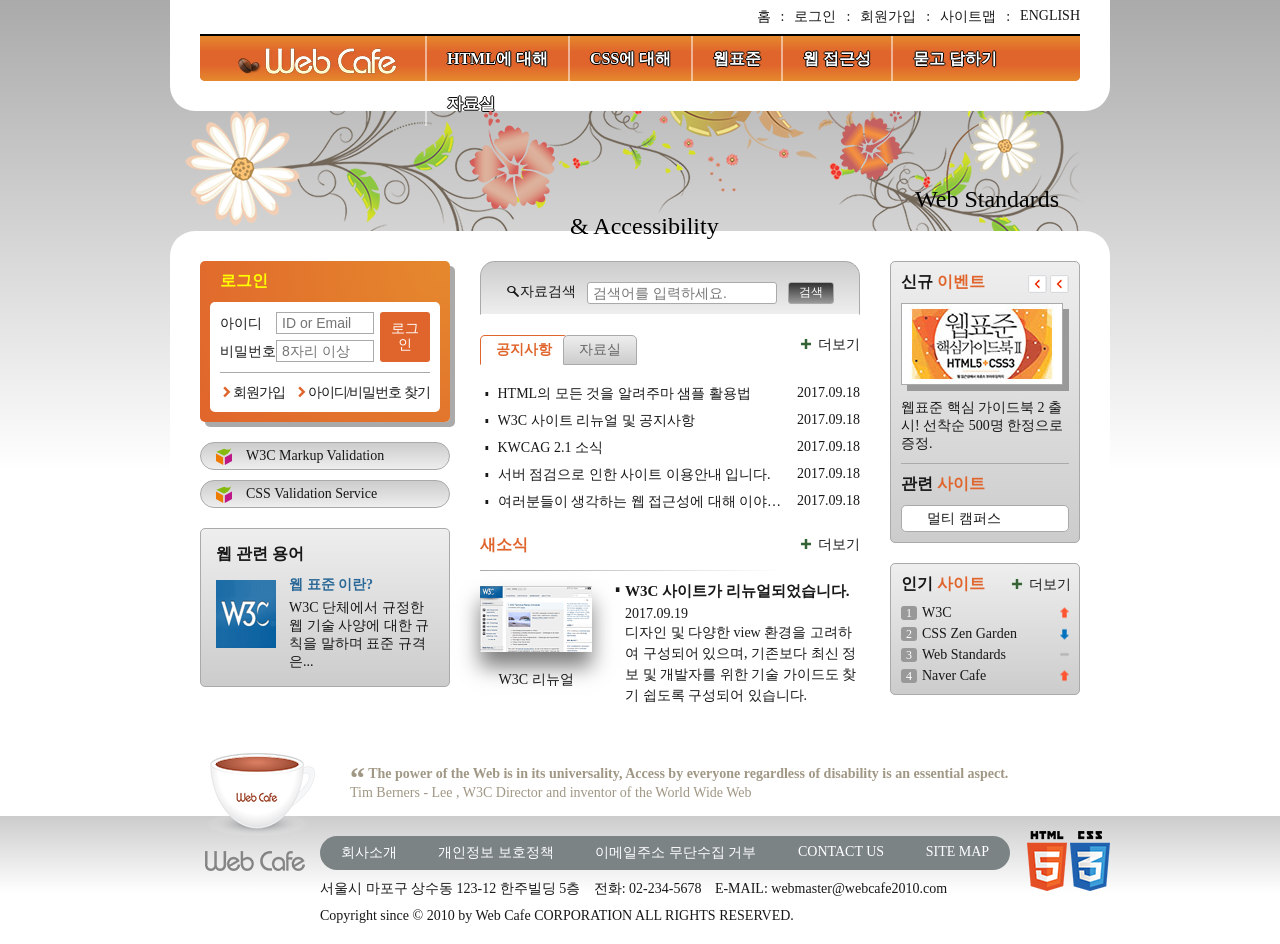
<file: FixedWeb/index.html>
<!DOCTYPE html>
<html lang="ko">

<head>
  <meta charset="UTF-8">
  <meta http-equiv="X-UA-Compatible" content="ie=edge">
  <title>웹카페-HTML5,CSS3,웹표준,웹접근성</title>
  <link rel="shortcut icon" href="images/common/webcafe.ico">
  <link rel="stylesheet" href="css/style.css">
</head>

<body>
  <div class="skip-nav">
    <a href="#main" class="a11y">본문 바로가기</a>
  </div>
  <div class="wrapper">
    <header class="header">
      <h1 class="logo">
        <a href="#">
          <img src="images/logo.png" alt="web cafe">
        </a>
      </h1>
      <ul class="info-menu">
        <li><a href="#">홈</a></li>
        <li><a href="#">로그인</a></li>
        <li><a href="#">회원가입</a></li>
        <li><a href="#">사이트맵</a></li>
        <li><a href="#">english</a></li>
      </ul>
      <nav class="navigation">
        <h2 class="readable-hidden">메인 메뉴</h2>
        <ul class="main-menu">
          <li tabindex="0">
            <span>HTML에 대해</span>
            <ul class="sub-menu about-html">
              <li><a href="#">HTML5 소개</a></li>
              <li><a href="#">레퍼런스 소개</a></li>
              <li><a href="#">활용예제</a></li>
            </ul>
          </li>
          <li tabindex="0">
            <span>CSS에 대해</span>
            <ul class="sub-menu about-css">
              <li><a href="#">CSS 소개</a></li>
              <li><a href="#">CSS2 VS CSS3</a></li>
              <li><a href="#">CSS 애니메이션</a></li>
              <li><a href="#">CSS Freamwork</a></li>
            </ul>
          </li>
          <li tabindex="0">
            <span>웹표준</span>
            <ul class="sub-menu web-standards">
              <li><a href="#">웹표준이란?</a></li>
              <li><a href="#">W3C</a></li>
              <li><a href="#">HTML5의 현재와 미래</a></li>
            </ul>
          </li>
          <li tabindex="0">
            <span>웹 접근성</span>
            <ul class="sub-menu web-accessibility">
              <li><a href="#">웹 접근성의 개요</a></li>
              <li><a href="#">장애 환경의 이해</a></li>
              <li><a href="#">장차법</a></li>
              <li><a href="#">웹 접근성 품질마크</a></li>
            </ul>
          </li>
          <li tabindex="0">
            <span>묻고 답하기</span>
            <ul class="sub-menu qna">
              <li><a href="#">묻고 답하기</a></li>
              <li><a href="#">FAQ</a></li>
              <li><a href="#">1대1 질문</a></li>
              <li><a href="#">웹표준</a></li>
              <li><a href="#">웹접근성</a></li>
            </ul>
          </li>
          <li tabindex="0">
            <span>자료실</span>
            <ul class="sub-menu archive">
              <li><a href="#">공개 자료실</a></li>
              <li><a href="#">이미지 자료실</a></li>
              <li><a href="#">웹 표준 자료실</a></li>
              <li><a href="#">웹 접근성 자료실</a></li>
            </ul>
          </li>
        </ul>
      </nav>
    </header>
    <div class="visual">
      <div class="visual-text">
        Web Standards &amp; Accessibility
      </div>
    </div>
    <main class="main-content" id="main">
      <div class="group group1">
        <div class="login" id="login">
          <h2 class="login-heading">로그인</h2>
          <form action="javascript:alert('회원님 반갑습니다.');" class="login-form">
            <fieldset>
              <legend>회원 로그인 폼</legend>
              <div class="user-email">
                <label for="user-email">아이디</label>
                <input type="email" id="user-email" placeholder="ID or Email" required>
              </div>
              <div class="user-pw">
                <label for="user-pw">비밀번호</label>
                <input type="password" id="user-pw" placeholder="8자리 이상" required>
              </div>
              <button type="submit" class="btn-login">로그인</button>
            </fieldset>
          </form>
          <ul class="member">
            <li><a href="#">회원가입</a></li>
            <li><a href="#">아이디/비밀번호 찾기</a></li>
          </ul>
        </div>
        <div class="validation">
          <h2 class="readable-hidden">유효성 검사 배너 링크</h2>
          <ul class="validation-list">
            <li>
              <a href="https://validator.w3.org/" target="_blank" title="마크업 유효성 검사 사이트로 이동 (새창)">
                W3C Markup Validation
              </a>
            </li>
            <li>
              <a href="https://jigsaw.w3.org/css-validator/" target="_blank" title="CSS 유효성 검사 사이트로 이동 (새창)">
                CSS Validation Service
              </a>
            </li>
          </ul>
        </div>
        <div class="term">
          <h2 class="term-heading">웹 관련 용어</h2>
          <dl class="term-list">
            <dt class="term-list-heading">웹 표준 이란?</dt>
            <dd class="term-list-thumbnail">
              <img src="images/web_standards.gif" alt="W3C 로고">
            </dd>
            <dd class="term-list-brief">
              W3C 단체에서 규정한 웹 기술 사양에 대한 규칙을 말하며 표준 규격은...
            </dd>
          </dl>
        </div>
      </div>
      <div class="group group2">
        <div class="search">
          <h2 class="readable-hidden">검색</h2>
          <form action="javascript:alert('검색이 완료되었습니다.');" class="search-form">
            <fieldset>
              <legend>검색 폼</legend>
              <div class="flex-container">
                <label for="search">자료검색</label>
                <input type="search" id="search" required placeholder="검색어를 입력하세요.">
                <button type="submit" class="btn-search">검색</button>
              </div>
            </fieldset>
          </form>
        </div>
        <div class="board">
          <div class="notice board-active">
            <h2 class="notice-heading tab" tabindex="0">공지사항</h2>
            <ul class="notice-list">
              <li>
                <a href="#">HTML의 모든 것을 알려주마 샘플 활용법</a>
                <time datetime="2017-09-18T11:21:30">2017.09.18</time>
              </li>
              <li>
                <a href="#">W3C 사이트 리뉴얼 및 공지사항</a>
                <time datetime="2017-09-18T11:21:30">2017.09.18</time>
              </li>
              <li>
                <a href="#">KWCAG 2.1 소식</a>
                <time datetime="2017-09-18T11:21:30">2017.09.18</time>
              </li>
              <li>
                <a href="#">서버 점검으로 인한 사이트 이용안내 입니다.</a>
                <time datetime="2017-09-18T11:21:30">2017.09.18</time>
              </li>
              <li>
                <a href="#">여러분들이 생각하는 웹 접근성에 대해 이야기를 나누어 봅시다.</a>
                <time datetime="2017-09-18T11:21:30">2017.09.18</time>
              </li>
            </ul>
            <a href="#" class="notice-more icon-more" title="공지사항" target="_blank">더보기</a>
          </div>
          <div class="pds">
            <h2 class="pds-heading tab" tabindex="0">자료실</h2>
            <ul class="pds-list">
              <li>
                <a href="#">디자인 사이트 링크 모음</a>
                <time datetime="2017-09-18T11:21:30">2017.09.18</time>
              </li>
              <li>
                <a href="#">웹 접근성 관련 자료 모음</a>
                <time datetime="2017-09-18T11:21:30">2017.09.18</time>
              </li>
              <li>
                <a href="#">예제 샘플 응용해보기</a>
                <time datetime="2017-09-18T11:21:30">2017.09.18</time>
              </li>
              <li>
                <a href="#">웹 접근성 향상을위한 국가 표준 기술 가이드라인</a>
                <time datetime="2017-09-18T11:21:30">2017.09.18</time>
              </li>
              <li>
                <a href="#">로얄티 프리 이미지 자료</a>
                <time datetime="2017-09-18T11:21:30">2017.09.18</time>
              </li>
            </ul>
            <a href="#" class="pds-more icon-more" title="자료실" target="_blank">더보기</a>
          </div>
        </div>
        <div class="news">
          <h2 class="news-heading">새소식</h2>
          <a href="#">
            <article class="news-item">
              <h3 class="news-item-heading">W3C 사이트가 리뉴얼되었습니다.</h3>
              <time class="news-item-date" datetime="2017-09-19">2017.09.19</time>
              <p class="news-item-brief">
                디자인 및 다양한 view 환경을 고려하여 구성되어 있으며, 기존보다 최신 정보 및 개발자를 위한 기술 가이드도 찾기 쉽도록 구성되어 있습니다.
              </p>
              <figure class="news-item-thumbnail">
                <img src="images/news.gif" alt="HTML5를 발표하면서 새롭게 리뉴얼 된 W3C 공식 웹사이트">
                <figcaption>W3C 리뉴얼</figcaption>
              </figure>
            </article>
          </a>
          <a href="#" class="news-more icon-more" title="새소식" target="_blank">더보기</a>
        </div>
      </div>
      <div class="group group3">
        <div class="event-related gradient-box">
          <div class="event">
            <h2 class="event-heading">신규 <span>이벤트</span></h2>
            <div id="event-detail">
              <p class="event-thumbnail">
                <img src="images/free_gift.gif" alt="이벤트 경품 : 도서 웹표준 핵심 가이드북 2 HTML5+CSS3">
              </p>
              <p class="event-brief">
                <em>웹표준 핵심 가이드북 2 출시!</em> 선착순 500명 한정으로 증정.
              </p>
            </div>
            <div class="btn-event">
              <button class="btn-event-prev" type="button">
                이전 이벤트 보기
              </button>
              <button class="btn-event-next" type="button">
                다음 이벤트 보기
              </button>
            </div>
          </div>
          <div class="related">
            <h2 class="related-heading">관련 <span>사이트</span></h2>
            <ul class="related-list" tabindex="0">
              <li><a href="#" target="_blank">멀티 캠퍼스</a></li>
              <li><a href="#" target="_blank">W3C</a></li>
              <li><a href="#" target="_blank">패스트 캠퍼스</a></li>
              <li><a href="#" target="_blank">KPC</a></li>
              <li><a href="#" target="_blank">네이버 카페</a></li>
            </ul>
          </div>
        </div>
        <div class="favorite gradient-box">
          <h2 class="favorite-heading">인기 <span>사이트</span></h2>
          <ol class="favorite-list">
            <li class="no1">W3C <em class="up">상승</em></li>
            <li class="no2">CSS Zen Garden <em class="down">하락</em></li>
            <li class="no3">Web Standards <em class="stop">멈춤</em></li>
            <li class="no4">Naver Cafe <em class="up">상승</em></li>
          </ol>
          <a href="#" class="favorite-more icon-more" title="인기 사이트" target="_blank">더보기</a>
        </div>
      </div>
    </main>
    <article class="slogan">
      <h2 class="slogan-heading" title="웹카페에서 웹표준을">슬로건</h2>
      <p class="slogan-content">
        <q cite="http://w3.org/WAI/">
          The power of the Web is in its universality, 
          Access by everyone regardless of 
          disability is an essential aspect.
        </q> Tim Berners - Lee , W3C Director and inventor of the World Wide Web
      </p>
      <footer class="readable-hidden">
        출처 : WAI - http://w3.org/WAI
      </footer>
    </article>
    <div class="footer-bg">
      <footer class="footer">
        <a href="#" class="footer-logo">
          <img src="images/footer_logo.png" alt="web cafe">
        </a>
        <ul class="guide">
          <li><a href="#">회사소개</a></li>
          <li><a href="#">개인정보 보호정책</a></li>
          <li><a href="#">이메일주소 무단수집 거부</a></li>
          <li><a href="#">contact us</a></li>
          <li><a href="#">site map</a></li>
        </ul>
        <address class="address">
           <span>서울시 마포구 상수동 123-12 한주빌딩 5층</span>
           <span>전화: 02-234-5678</span>
           <span>E-MAIL: webmaster@webcafe2010.com</span>
        </address>
        <div class="copyright">
          Copyright since &copy; 2010 by Web Cafe CORPORATION ALL RIGHTS RESERVED.
        </div>
        <div class="tech-logo">
          <img src="images/html5_logo.png" alt="최신 웹표준 기술인 HTML5를 적용하였습니다.">
          <img src="images/css3_logo.png" alt="최신 웹표준 기술인 CSS3를 활용하였습니다.">
        </div>
      </footer>
    </div>
  </div>
  <script src="js/jquery.min.js"></script>
  <script src="js/menu-tab.js"></script>
</body>

</html>
</file>
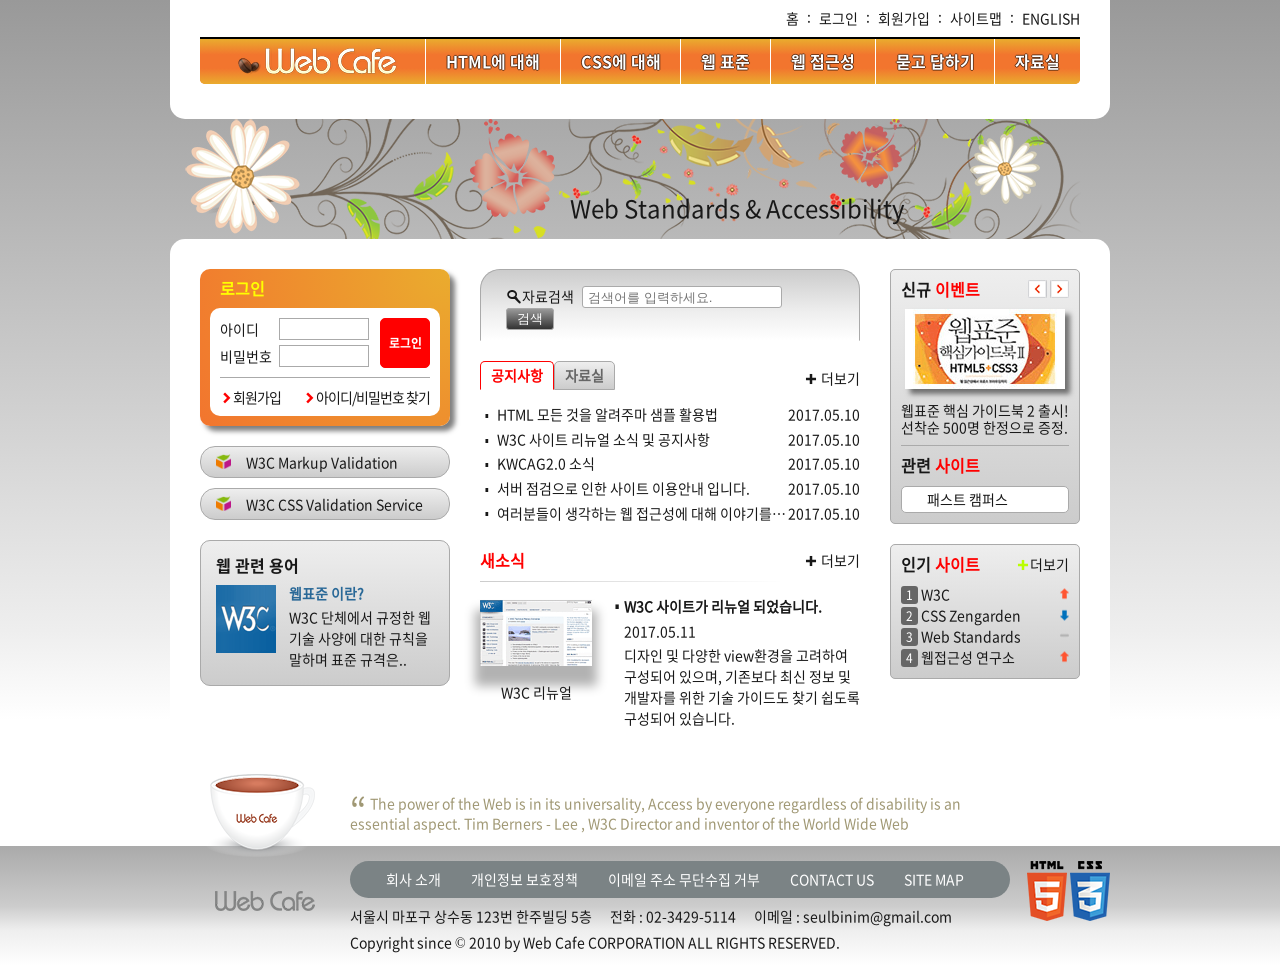
<file: HTML5CSS3/project/index.html>
<!DOCTYPE html>
<html lang="ko">
<head>
    <meta charset="UTF-8">
    <!-- HTML 4.01, XHTML1.0 에서 사용하던 방식
        <meta http-equiv="content-type" content="text/html;charset=utf-8">
    -->
    <meta name="viewport" content="width=device-width, initial-scale=1.0">
    <meta http-equiv="X-UA-Compatible" content="ie=edge">
    <title>웹카페 - HTML5, CSS3, Sass, RWD</title>
    <link rel="stylesheet" type="text/css" href="css/style.css">
    <link rel="shortcut icon" href="images/common/webcafe.ico">
</head>
<body>
    <div class="skip-nav">
        <a href="#content" class="a11y">본문 바로가기 링크</a>
    </div>
    <div class="wrapper">
        <header class="header">
            <h1 class="logo">
                <a href="index.html">
                    <img src="images/logo.png" alt="Web cafe">
                </a>
            </h1>
            <ul class="info-menu">
                <li><a href="#">홈</a></li>
                <li><a href="#">로그인</a></li>
                <li><a href="#">회원가입</a></li>
                <li><a href="#">사이트맵</a></li>
                <li><a href="#">english</a></li>
            </ul>
            <nav class="navigation">
                <h2 class="a11y-hidden">메인 메뉴</h2>
                <ul class="main-menu">
                    <li>
                        <a href="#"><span>HTML에 대해</span></a>
                        <ul class="about-html">
                            <li>
                                <a href="#">HTML5 소개</a>
                            </li>
                            <li>
                                <a href="#">레퍼런스 소개</a>
                            </li>
                            <li>
                                <a href="#">활용예제</a>
                            </li>
                        </ul>
                    </li>
                    <li>
                        <a href="#">CSS에 대해</a>
                        <ul class="about-css">
                            <li>
                                <a href="#">CSS 소개</a>
                            </li>
                            <li>
                                <a href="#">CSS2 VS CSS3</a>
                            </li>
                            <li>
                                <a href="#">CSS 애니메이션</a>
                            </li>
                            <li>
                                <a href="#">CSS Framework</a>
                            </li>
                        </ul>
                    </li>
                    <li>
                        <a href="#">웹 표준</a>
                        <ul class="web-standard">
                            <li>
                                <a href="#">웹 표준이란?</a>
                            </li>
                            <li>
                                <a href="#">W3C</a>
                            </li>
                            <li>
                                <a href="#">HTML5의 현재와 미래</a>
                            </li>
                        </ul>
                    </li>
                    <li>
                        <a href="#">웹 접근성</a>
                        <ul class="web-accessibility">
                            <li>
                                <a href="#">웹 접근성의 개요</a>
                            </li>
                            <li>
                                <a href="#">장애 환경의 이해</a>
                            </li>
                            <li>
                                <a href="#">장차법</a>
                            </li>
                            <li>
                                <a href="#">웹 접근성 품질마크</a>
                            </li>
                        </ul>
                    </li>
                    <li>
                        <a href="#">묻고 답하기</a>
                        <ul class="qna">
                            <li>
                                <a href="#">묻고 답하기</a>
                            </li>
                            <li>
                                <a href="#">FAQ</a>
                            </li>
                            <li>
                                <a href="#">1대1 질문</a>
                            </li>
                            <li>
                                <a href="#">웹표준</a>
                            </li>
                            <li>
                                <a href="#">웹접근성</a>
                            </li>
                        </ul>
                    </li>
                    <li>
                        <a href="#">자료실</a>
                        <ul class="archive">
                            <li>
                                <a href="#">공개 자료실</a>
                            </li>
                            <li>
                                <a href="#">이미지 자료실</a>
                            </li>
                            <li>
                                <a href="#">웹 표준 자료실</a>
                            </li>
                            <li>
                                <a href="#">웹 접근성 자료실</a>
                            </li>
                        </ul>
                    </li>
                </ul>
            </nav>
        </header>
        <div class="visual">
            <div class="visual-text">
                Web Standards &amp; Accessibility
            </div>
        </div>
        <main class="main-content" id="content">
            <div class="group group1">
                <div class="login">
                    <h2 class="login-heading">로그인</h2>
                    <form action="javascript:alert('회원님 반갑습니다.')" class="login-form">
                        <fieldset>
                            <legend>로그인 폼</legend>
                            <div class="user-email">
                                <label for="user-email">아이디</label>
                                <input type="email" id="user-email" required>
                            </div>
                            <div class="user-pw">
                                <label for="user-pw">비밀번호</label>
                                <input type="password" id="user-pw" required>
                            </div>
                            <button type="submit" class="btn-login">로그인</button>
                        </fieldset>
                    </form>
                    <ul class="member-info">
                        <li><a href="#">회원가입</a></li>
                        <li><a href="#">아이디/비밀번호 찾기</a></li>
                    </ul>
                </div>
                <div class="validation">
                    <h2 class="a11y-hidden">유효성검사 배너링크</h2>
                    <ul class="validation-list">
                        <li>
                            <a 
                            href="https://validator.w3.org/"
                            target="_blank"
                            title="마크업 유효성 검사 사이트로 이동(새창)">
                             W3C Markup Validation
                             </a>
                        </li>
                        <li>
                            <a 
                            href="https://jigsaw.w3.org/css-validator/"
                            target="_blank"
                            title="CSS 유효성 검사 사이트로 이동(새창)">
                             W3C CSS Validation Service
                             </a>
                        </li>
                    </ul>
                </div>
                <div class="term">
                    <h2 class="term-heading">웹 관련 용어</h2>
                    <dl class="term-list">
                        <dt>웹표준 이란?</dt>
                        <dd>
                            <img src="images/web_standards.gif" alt="W3C 로고">
                        </dd>
                        <dd>
                            W3C 단체에서 규정한 웹 기술 사양에 대한 규칙을 말하며 표준 규격은..
                        </dd>
                    </dl>
                </div>
            </div>
            <div class="group group2">
                <div class="search">
                    <h2 class="a11y-hidden">검색</h2>
                    <form action="javascript:alert('검색이 완료되었습니다.');" class="search-form">
                        <fieldset>
                            <legend>검색 폼</legend>
                            <label for="search-keyword">자료검색</label>
                            <input type="search" id="search-keyword" required placeholder="검색어를 입력하세요.">
                            <button class="btn-search">검색</button>
                        </fieldset>
                    </form>
                </div>
                <div class="board">
                    <div class="notice board-active">
                        <h2 class="notice-heading">
                            <a href="#" class="tab">공지사항</a>
                        </h2>
                        <ul class="notice-list">
                            <li>
                                <a href="#" class="board-subject">HTML 모든 것을 알려주마 샘플 활용법</a>
                                <time class="board-date" datetime="2017-05-10">2017.05.10</time>
                            </li>
                            <li>
                                <a href="#" class="board-subject"> W3C 사이트 리뉴얼 소식 및 공지사항</a>
                                <time class="board-date" datetime="2017-05-10">2017.05.10</time>
                            </li>
                            <li>
                                <a href="#" class="board-subject">KWCAG2.0 소식</a>
                                <time class="board-date" datetime="2017-05-10">2017.05.10</time>
                            </li>
                            <li>
                                <a href="#" class="board-subject">서버 점검으로 인한 사이트 이용안내 입니다.</a>
                                <time class="board-date" datetime="2017-05-10">2017.05.10</time>
                            </li>
                            <li>
                                <a href="#" class="board-subject">여러분들이 생각하는 웹 접근성에 대해 이야기를 나누어 봅시다.</a>
                                <time class="board-date" datetime="2017-05-10">2017.05.10</time>
                            </li>
                        </ul>
                        <a href="#" class="notice-more" title="공지사항" target="_blank">더보기</a>
                    </div>
                    <div class="pds">
                        <h2 class="pds-heading">
                            <a href="#" class="tab">자료실</a>
                        </h2>
                        <ul class="pds-list">
                            <li>
                                <a href="#" class="board-subject">디자인 사이트 링크 모음</a>
                                <time class="board-date" datetime="2017-05-11">2017.05.11</time>
                            </li>
                            <li>
                                <a href="#" class="board-subject">웹 접근성 관련 자료 모음</a>
                                <time class="board-date" datetime="2017-05-11">2017.05.11</time>
                            </li>
                            <li>
                                <a href="#" class="board-subject">예제 샘플 응용해 보기</a>
                                <time class="board-date" datetime="2017-05-11">2017.05.11</time>
                            </li>
                            <li>
                                <a href="#" class="board-subject">웹 접근성 향상을 위한 국가표준 기술 가이드 라인</a>
                                <time class="board-date" datetime="2017-05-11">2017.05.11</time>
                            </li>
                            <li>
                                <a href="#" class="board-subject">로얄티 프리 이미지 자료</a>
                                <time class="board-date" datetime="2017-05-11">2017.05.11</time>
                            </li>
                            <li>
                                <a href="#" class="board-subject">웹 접근성 향상을 위한 국가표준 기술 가이드 라인</a>
                                <time class="board-date" datetime="2017-05-11">2017.05.11</time>
                            </li>
                            <li>
                                <a href="#" class="board-subject">로얄티 프리 이미지 자료</a>
                                <time class="board-date" datetime="2017-05-11">2017.05.11</time>
                            </li>
                        </ul>
                        <a href="#" class="pds-more" title="자료실" target="_blank">더보기</a>
                    </div>
                </div>
                <div class="news">
                    <h2 class="news-heading">새소식</h2>
                    <a href="#" class="news-article">
                        <article class="news-item">
                            <h3 class="news-item-heading">W3C 사이트가 리뉴얼 되었습니다.</h3>
                            <time class="news-item-date" datetime="2017-05-11T14:33:25">2017.05.11</time>
                            <p class="news-item-brief">
                                디자인 및 다양한 view환경을 고려하여 구성되어 있으며, 
                                기존보다 최신 정보 및 개발자를 위한 기술 가이드도 
                                찾기 쉽도록 구성되어 있습니다. 
                            </p>
                            <figure>
                                <img src="images/news.gif" alt="W3C가 HTML5를 발표하면서 새롭게 홈페이지를 리뉴얼 했습니다.">
                                <figcaption>W3C 리뉴얼</figcaption>
                            </figure>
                        </article>
                    </a>
                    <a href="#" class="news-more" target="_blank" title="새소식">더보기</a>
                </div>
            </div>
            <div class="group group3">
                <div class="event-related">
                    <div class="event">
                        <h2 class="event-heading">신규 <span>이벤트</span></h2>
                        <div id="event-detail">
                            <p class="event-thumbnail"><img src="images/free_gift.gif" alt="이벤트 경품 : 웹표준 핵심 가이드북 2"></p>
                            <p class="event-brief">
                                <em>웹표준 핵심 가이드북 2 출시!</em> 선착순 500명 한정으로 증정.
                            </p>
                        </div>
                        <div class="btn-event-group">
                            <button type="button" class="btn-event-prev">이전 이벤트 보기</button>
                            <button type="button" class="btn-event-next">다음 이벤트 보기</button>
                        </div>
                    </div>
                    <div class="related">
                         <h2 class="related-heading">관련 <span>사이트</span></h2>
                         <ul class="related-list" tabindex="0">
                             <li><a href="#">패스트 캠퍼스</a></li>
                             <li><a href="#">웹접근성 연구소</a></li>
                             <li><a href="#">CSS ZenGarden</a></li>
                             <li><a href="#">W3C</a></li>
                             <li><a href="#">Web Standards</a></li>
                         </ul>
                    </div>

                </div>
                <div class="favorite">
                    <h2 class="favorite-heading">
                        인기 <span>사이트</span>
                    </h2>
                    <ol class="favorite-list">
                        <li>W3C <em class="up">상승</em></li>
                        <li>CSS Zengarden <em class="down">하락</em></li>
                        <li>Web Standards <em class="stop">멈춤</em></li>
                        <li>웹접근성 연구소 <em class="up">상승</em></li>
                    </ol>
                    <a href="#" class="favorite-more" target="_blank" title="인기 사이트">더보기</a>
                </div>
            </div>
        </main>
        <article class="slogan">
            <h2 class="slogan-heading" title="Web Cafe 슬로건">
                웹카페에서 웹표준을
            </h2>
            <p class="slogan-content">
                <q cite="http://w3.org/WAI/">
                The power of the Web is in its universality, Access by everyone regardless of disability is an essential aspect. 
                </q>
                <span>
                    Tim Berners - Lee , W3C Director and inventor of the World Wide Web
                </span>
            </p>
            <footer class="a11y-hidden">
                출처 : http://w3.org/WAI/ - World Wide Web
            </footer>
        </article>
        <div class="footer-bg">
            <footer class="footer">
                 <a href="#" class="footer-logo">
                    <img src="images/footer_logo.png" alt="Web Cafe">
                 </a>
                 <ul class="guide" aria-label="사이트 이용안내">
                    <li><a href="#">회사 소개</a></li>
                    <li><a href="#">개인정보 보호정책</a></li>
                    <li><a href="#">이메일 주소 무단수집 거부</a></li>
                    <li><a href="#">contact us</a></li>
                    <li><a href="#">site map</a></li>
                 </ul>
                 <address class="address">
                     <span>서울시 마포구 상수동 123번 한주빌딩 5층</span>
                     <span>전화 : 02-3429-5114</span>
                     <span>이메일 : <a href="mailto:seulbinim@gmail.com">seulbinim@gmail.com</a></span>
                 </address>
                 <div class="copyright">
                     Copyright since &copy; 2010 by Web Cafe CORPORATION ALL RIGHTS RESERVED. 
                 </div>
                 <div class="tech-logo">
                     <img src="images/html5_logo.png" alt="이 사이트는 HTML5 기술을 적용하였습니다.">
                     <img src="images/css3_logo.png" alt="이 사이트는 CSS3를 활용하여 디자인 하였습니다.">
                 </div>
            </footer>
        </div>        
    </div>
    <script src="https://code.jquery.com/jquery-3.2.1.min.js" integrity="sha256-hwg4gsxgFZhOsEEamdOYGBf13FyQuiTwlAQgxVSNgt4=" crossorigin="anonymous"></script>
    <script>
        $(function(){
            $(".tab").click(function(e){
                e.preventDefault();
                $(this).parent().parent().addClass("board-active")
                .siblings().removeClass("board-active");
            });
        });
    </script>
</body>
</html>
</file>
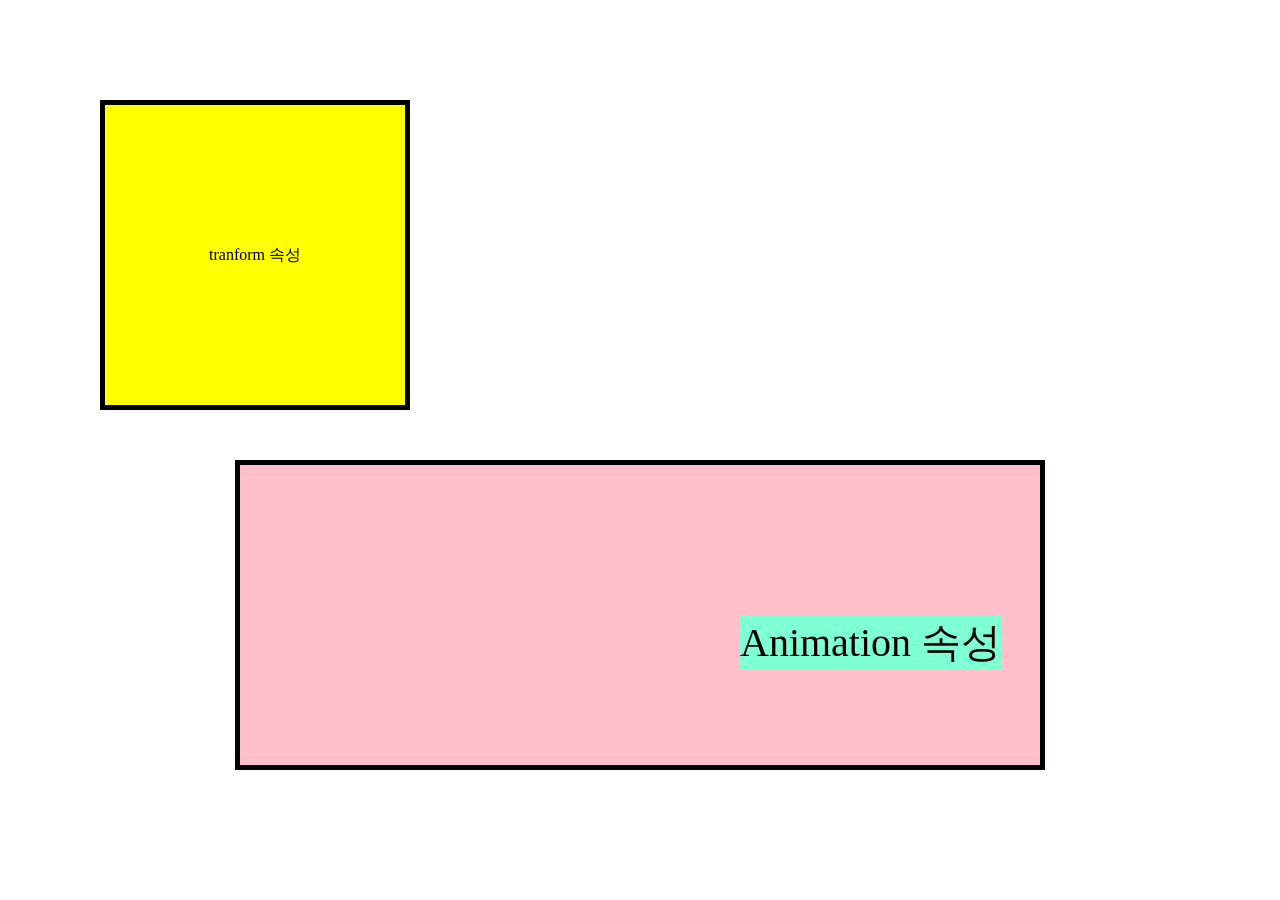
<file: ResponsiveWeb/animation.html>
<!DOCTYPE html>
<html lang="ko">

<head>
    <meta charset="UTF-8">
    <meta name="viewport" content="width=device-width, initial-scale=1.0">
    <meta http-equiv="X-UA-Compatible" content="ie=edge">
    <title>애니메이션 관련 속성</title>
    <link rel="stylesheet" type="text/css" href="css/animation.css">
</head>

<body>
    <div class="box">
        tranform 속성
    </div>
    <div class="text">
        <div class="inner">
            Animation 속성
        </div>
    </div>
</body>

</html>
</file>
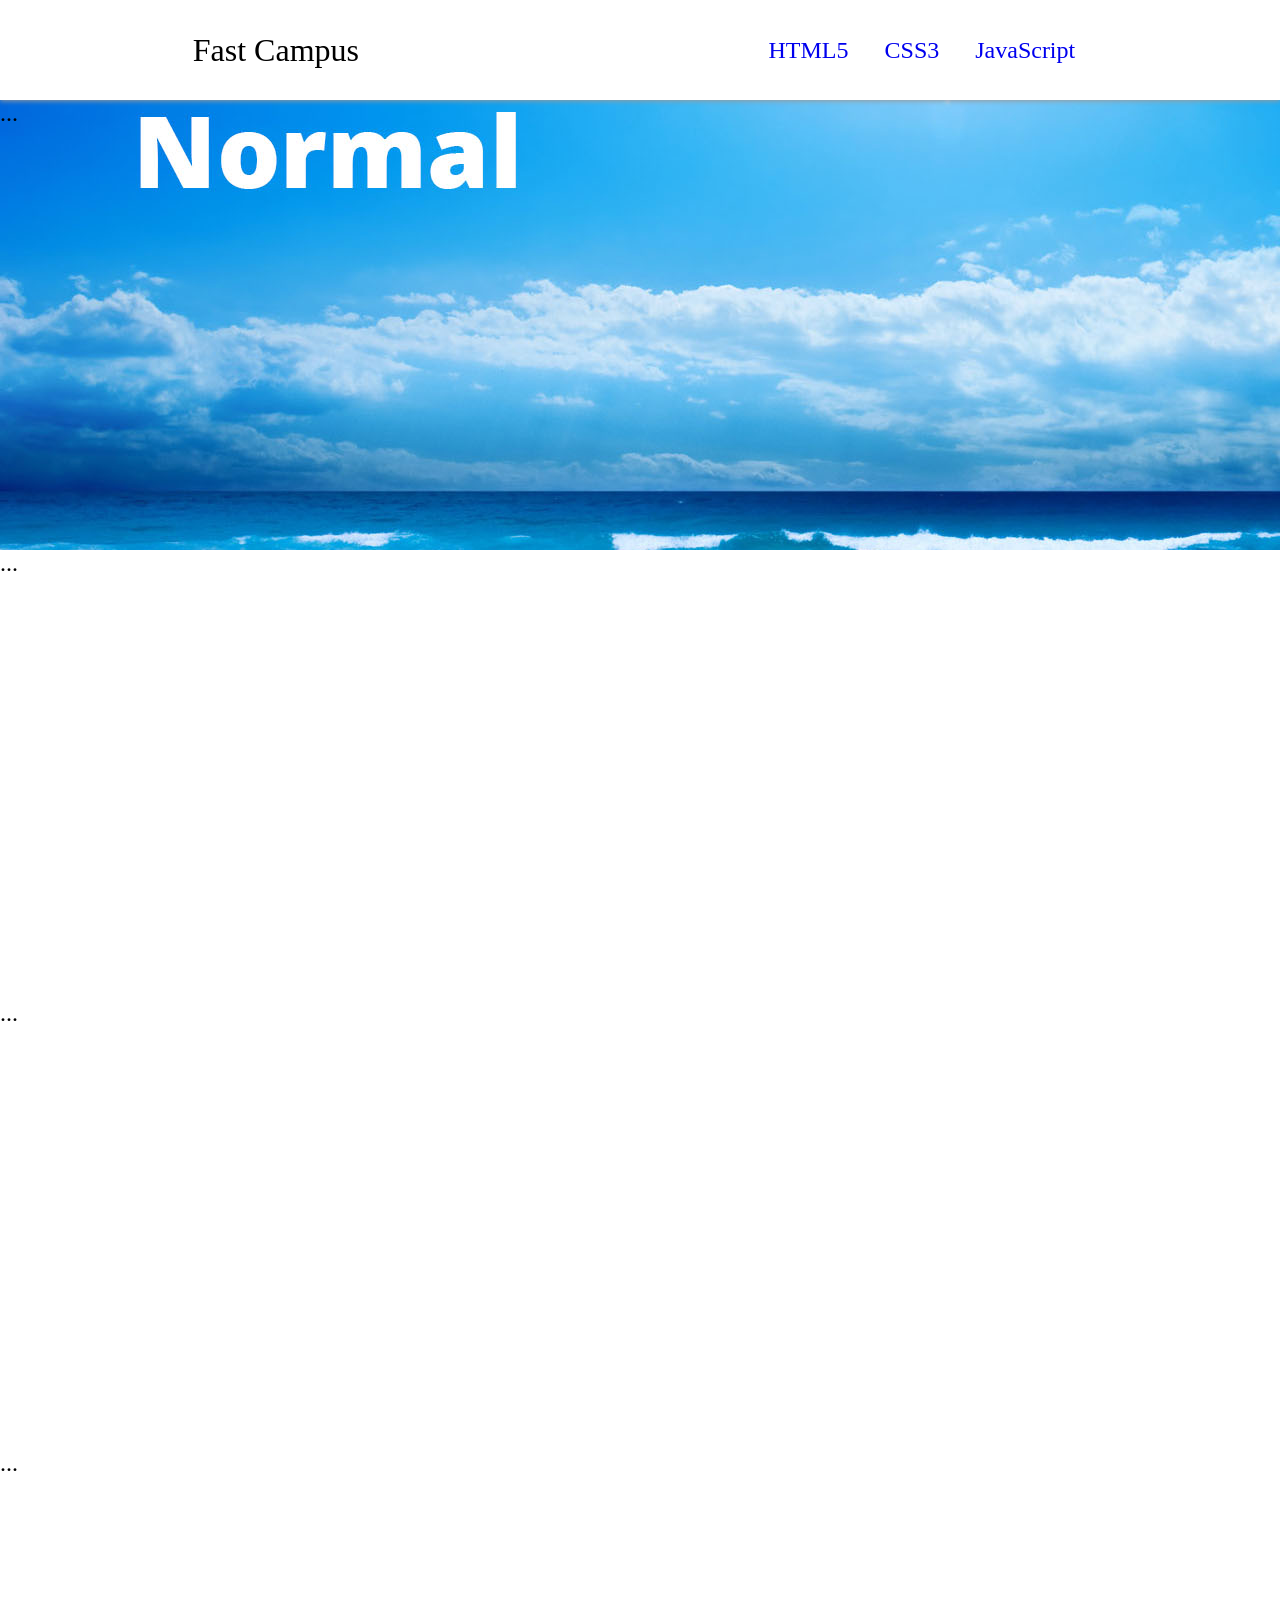
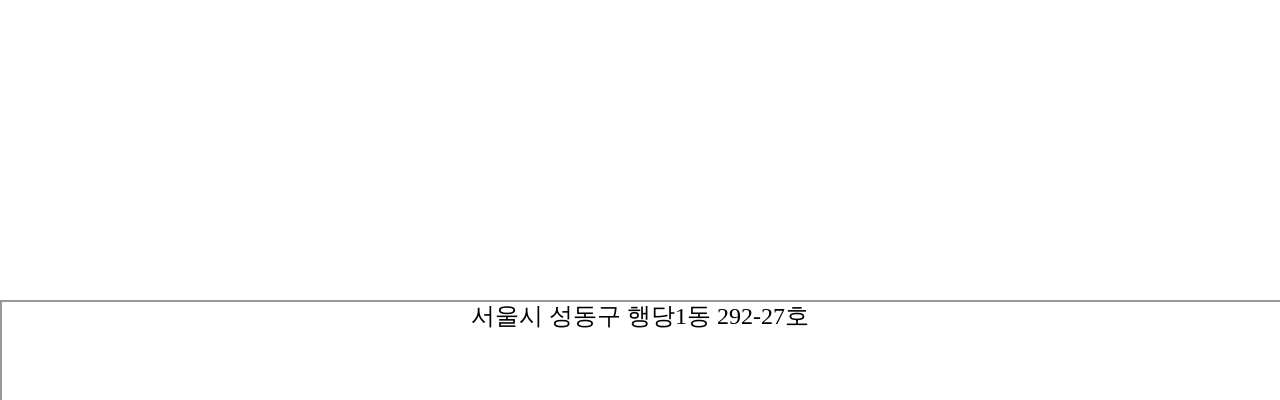
<file: ResponsiveWeb/background.html>
<!DOCTYPE html>
<html lang="ko">

<head>
    <meta charset="UTF-8">
    <meta name="viewport" content="width=device-width, initial-scale=1.0">
    <meta http-equiv="X-UA-Compatible" content="ie=edge">
    <title>배경 관련 속성</title>
    <link rel="stylesheet" type="text/css" href="css/background.css">
</head>

<body>
    <header class="header">
        <h1 class="brand">Fast Campus</h1>
        <nav class="navigation" aria-label="메인 메뉴">
            <ul class="menu">
                <li>
                    <a href="#">HTML5</a>
                </li>
                <li>
                    <a href="#">CSS3</a>
                </li>
                <li>
                    <a href="#">JavaScript</a>
                </li>
            </ul>
        </nav>
    </header>
    <section class="normal">...</section>
    <section class="small">...</section>
    <section class="medium">...</section>
    <section class="large">...</section>
    <footer class="footer">
        <address>
            서울시 성동구 행당1동 292-27호
        </address>
    </footer>
</body>

</html>
</file>
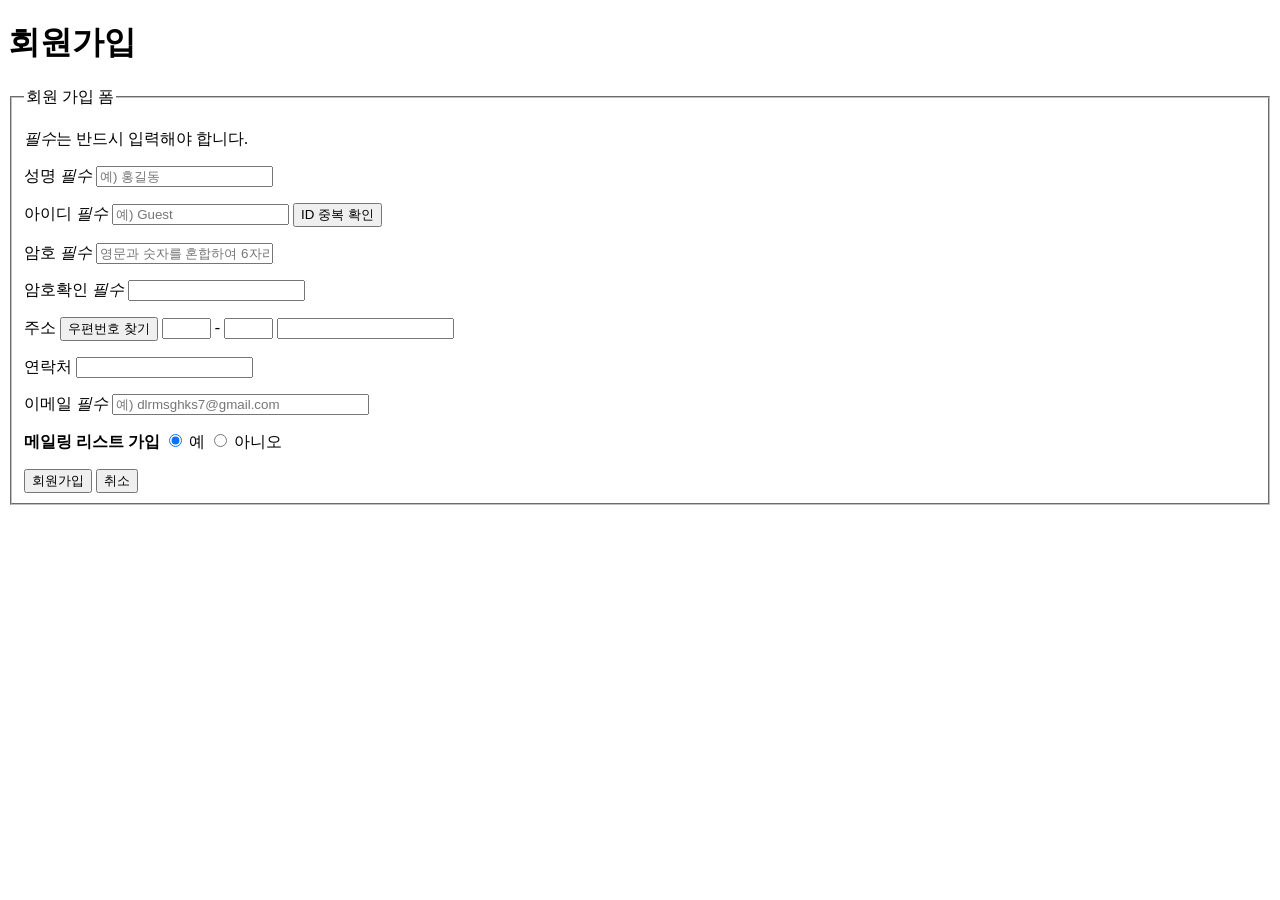
<file: ResponsiveWeb/form.html>
<!DOCTYPE html>
<html lang="ko">

<head>
    <meta charset="UTF-8">
    <meta name="viewport" content="width=device-width, initial-scale=1.0">
    <meta http-equiv="X-UA-Compatible" content="ie=edge">
    <title>회원가입 - 웹카페</title>
    <style>
    </style>
</head>

<body>
    <h1 class="join-heading">회원가입</h1>
    <form action="https://formspree.io/dlrmsghks7@gmail.com" class="join-form" id="join-form" name="join-form" method="POST">
        <fieldset>
            <legend>회원 가입 폼</legend>
            <p class="join-message">
                <em>필수</em>는 반드시 입력해야 합니다.
            </p>
            <p class="user-name">
                <label for="user-name">성명
                    <em>필수</em>
                </label>
                <input type="text" id="user-name" required placeholder="예) 홍길동">
            </p>
            <p class="user-id">
                <label for="user-id">아이디
                    <em>필수</em>
                </label>
                <input type="text" id="user-id" required placeholder="예) Guest">
                <button type="button" class="id-check">ID 중복 확인</button>
            </p>
            <p class="user-pw">
                <label for="user-pw">암호
                    <em>필수</em>
                </label>
                <input type="password" id="user-pw" required placeholder="영문과 숫자를 혼합하여 6자리 이상">
            </p>
            <p class="user-re-pw">
                <label for="user-re-pw">암호확인
                    <em>필수</em>
                </label>
                <input type="password" id="user-re-pw" required>
            </p>
            <p class="user-address">
                <label for="">주소</label>
                <button class="find-address" type="button">우편번호 찾기</button>
                <input type="tel" maxlength="3" size="4" id="user-zipcode1" title="우편번호 앞 3자리"> -
                <input type="tel" maxlength="3" size="4" id="user-zipcode1" title="우편번호 뒤 3자리">
                <input type="text" id="user-address" title="상세주소">
            </p>
            <p class="user-tel">
                <label for="user-tel">연락처</label>
                <input type="tel" id="user-tel">
            </p>
            <p class="user-email">
                <label for="user-email">이메일
                    <em>필수</em>
                </label>
                <input type="email" name="email" id="user-email" size="30" required placeholder="예) dlrmsghks7@gmail.com">
            </p>
            <p class="user-mailing-list">
                <strong>메일링 리스트 가입</strong>
                <input type="radio" name="mailing" value="yes" id="mailing-yes" title="메일링 리스트에 가입여부" checked>
                <label for="mailing-yes">예</label>
                <input type="radio" name="mailing" value="no" id="mailing-no" title="메일링 리스트에 가입여부">
                <label for="mailing-no">아니오</label>
            </p>
            <div class="btn-container">
                <button class="join" type="submit">회원가입</button>
                <button class="reset" type="reset">취소</button>
            </div>
            <!-- <strong aria-label="필수">★</strong>표는 반드시 입력하여야 하는 항목입니다.
        <p>
            <label for="name">성명</label>
            <strong aria-label="필수">★</strong>
            <input type="text" name="name" required placeholder="홍길동" aria-label="성명">
        </p>
        <p>
            <label for="id">아이디</label>
            <strong aria-label="필수">★</strong>
            <input type="text" required placeholder="Guest" aria-label="아이디">
            <input type="submit" name="id" value="ID중복확인" id="idcheck">
        </p>
        <p>
            <label for="password">암호</label>
            <strong aria-label="필수">★</strong>
            <input type="password" name="password" required placeholder="영문/숫자 4~8 이내" aria-label="비밀번호">
        </p>
        <p>
            <label for="passwordcheck">암호 확인</label>
            <strong aria-label="필수">★</strong>
            <input type="password" name="passwordcheck" aria-label="passwordcheck">
        </p>
        <p>
            <label for="address">주소</label>
            <input type="text" min="100" max="999" aria-label="우편번호주소 앞 세자리">
            <text>-</text>
            <input type="text" min="100" max="999" aria-label="우편번호주소 뒤 세자리">
            <input type="submit" value="우편번호 찾기" aria-label="우편번호 찾기">
            <br/>
            <input type="text" name="address" required placeholder="입력 예) 서울시 마포구 상수동 123-12 한주빌딩 5층" aria-label="주소">
        </p>
        <p>
            <label for="phonenumber">연락처</label>
            <input type="text" required placeholder="입력 예) 01020763948" aria-label="연락처">
        </p>
        <p>
            <label for="email">이메일</label>
            <strong aria-label="필수">★</strong>
            <input type="email" required placeholder="dlrmsghks7@gmail.com" aria-label="이메일">
        </p>
        <p>
            <label for="mailinglist">메일링 리스트 가입</label>
            <text>메일링리스트에 가입하시면 WebCafe의 뉴스레터를 받아보실 수 있습니다.</text>
            <br/>
            <input type="radio" value="yes">
            <label for="mailinglist">예</label>
            <input type="radio" value="no">
            <label for="mailinglist">아니오</label>
        </p> -->
        </fieldset>
    </form>
</body>

</html>
</file>
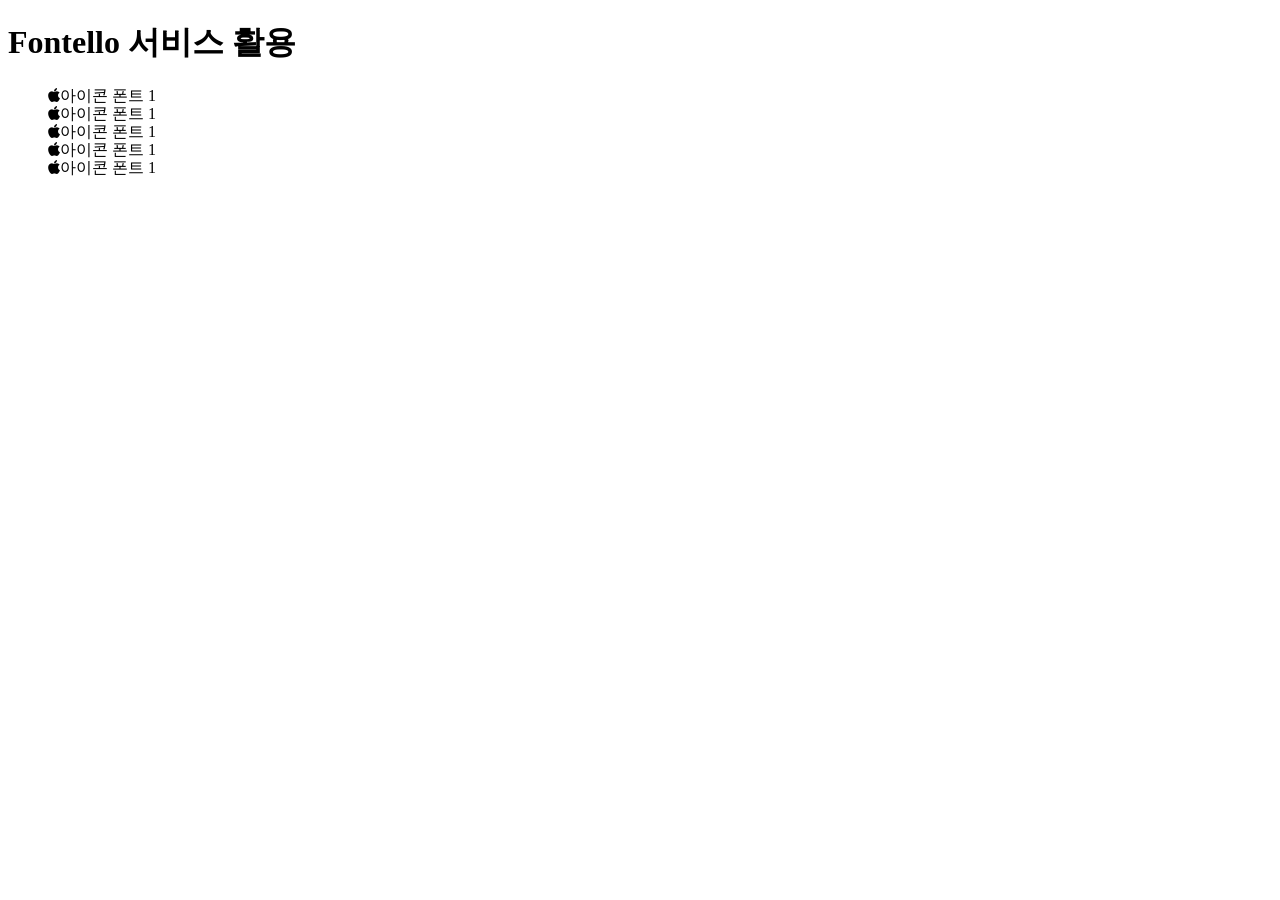
<file: ResponsiveWeb/icon-font.html>
<!DOCTYPE html>
<html lang="ko">

<head>
    <meta charset="UTF-8">
    <meta name="viewport" content="width=device-width, initial-scale=1.0">
    <meta http-equiv="X-UA-Compatible" content="ie=edge">
    <title>아이콘 폰트 적용하기</title>
    <link rel="stylesheet" href="css/icon-font.css">
    <link rel="stylesheet" href="https://use.fontawesome.com/releases/v5.0.9/css/all.css" integrity="sha384-5SOiIsAziJl6AWe0HWRKTXlfcSHKmYV4RBF18PPJ173Kzn7jzMyFuTtk8JA7QQG1"
        crossorigin="anonymous">
</head>

<body>
    <h1 class="fontello">
        Fontello 서비스 활용
    </h1>
    <ul class="fontello-list">
        <li>
            <i class="fab fa-apple">아이콘 폰트 1</i>
            <br/>
            <i class="fab fa-apple">아이콘 폰트 1</i>
            <br/>
            <i class="fab fa-apple">아이콘 폰트 1</i>
            <br/>
            <i class="fab fa-apple">아이콘 폰트 1</i>
            <br/>
            <i class="fab fa-apple">아이콘 폰트 1</i>
            <br/>
        </li>
    </ul>
</body>

</html>
</file>
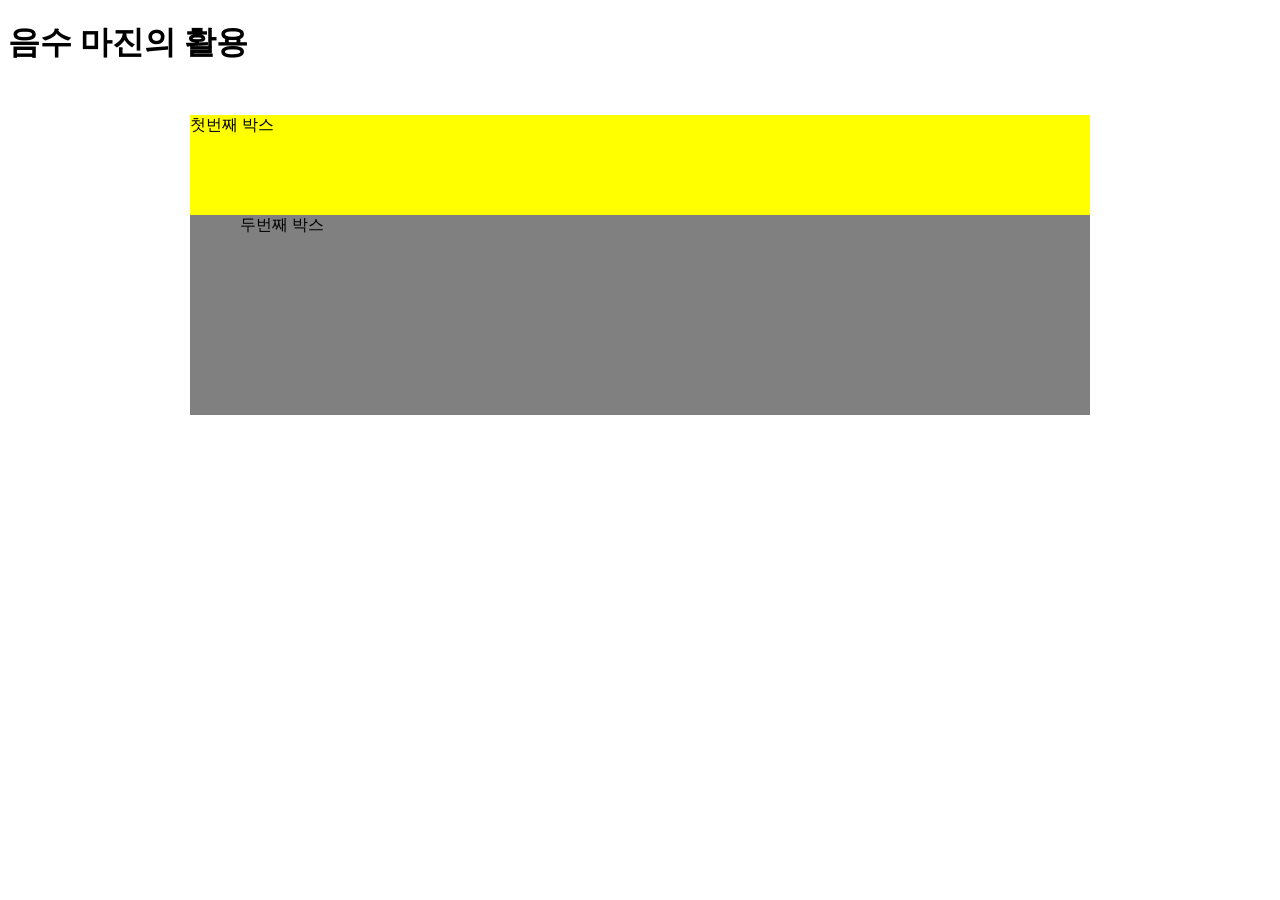
<file: ResponsiveWeb/margin.html>
<!DOCTYPE html>
<html lang="ko">

<head>
    <meta charset="UTF-8">
    <meta name="viewport" content="width=device-width, initial-scale=1.0">
    <meta http-equiv="X-UA-Compatible" content="ie=edge">
    <title>Margin</title>
    <link rel="stylesheet" href="css/margin.css">
</head>

<body>
    <h1>음수 마진의 활용</h1>
    <div class="box">
        <div class="box1">첫번째 박스</div>
        <div class="box2">두번째 박스</div>
    </div>
</body>

</html>
</file>
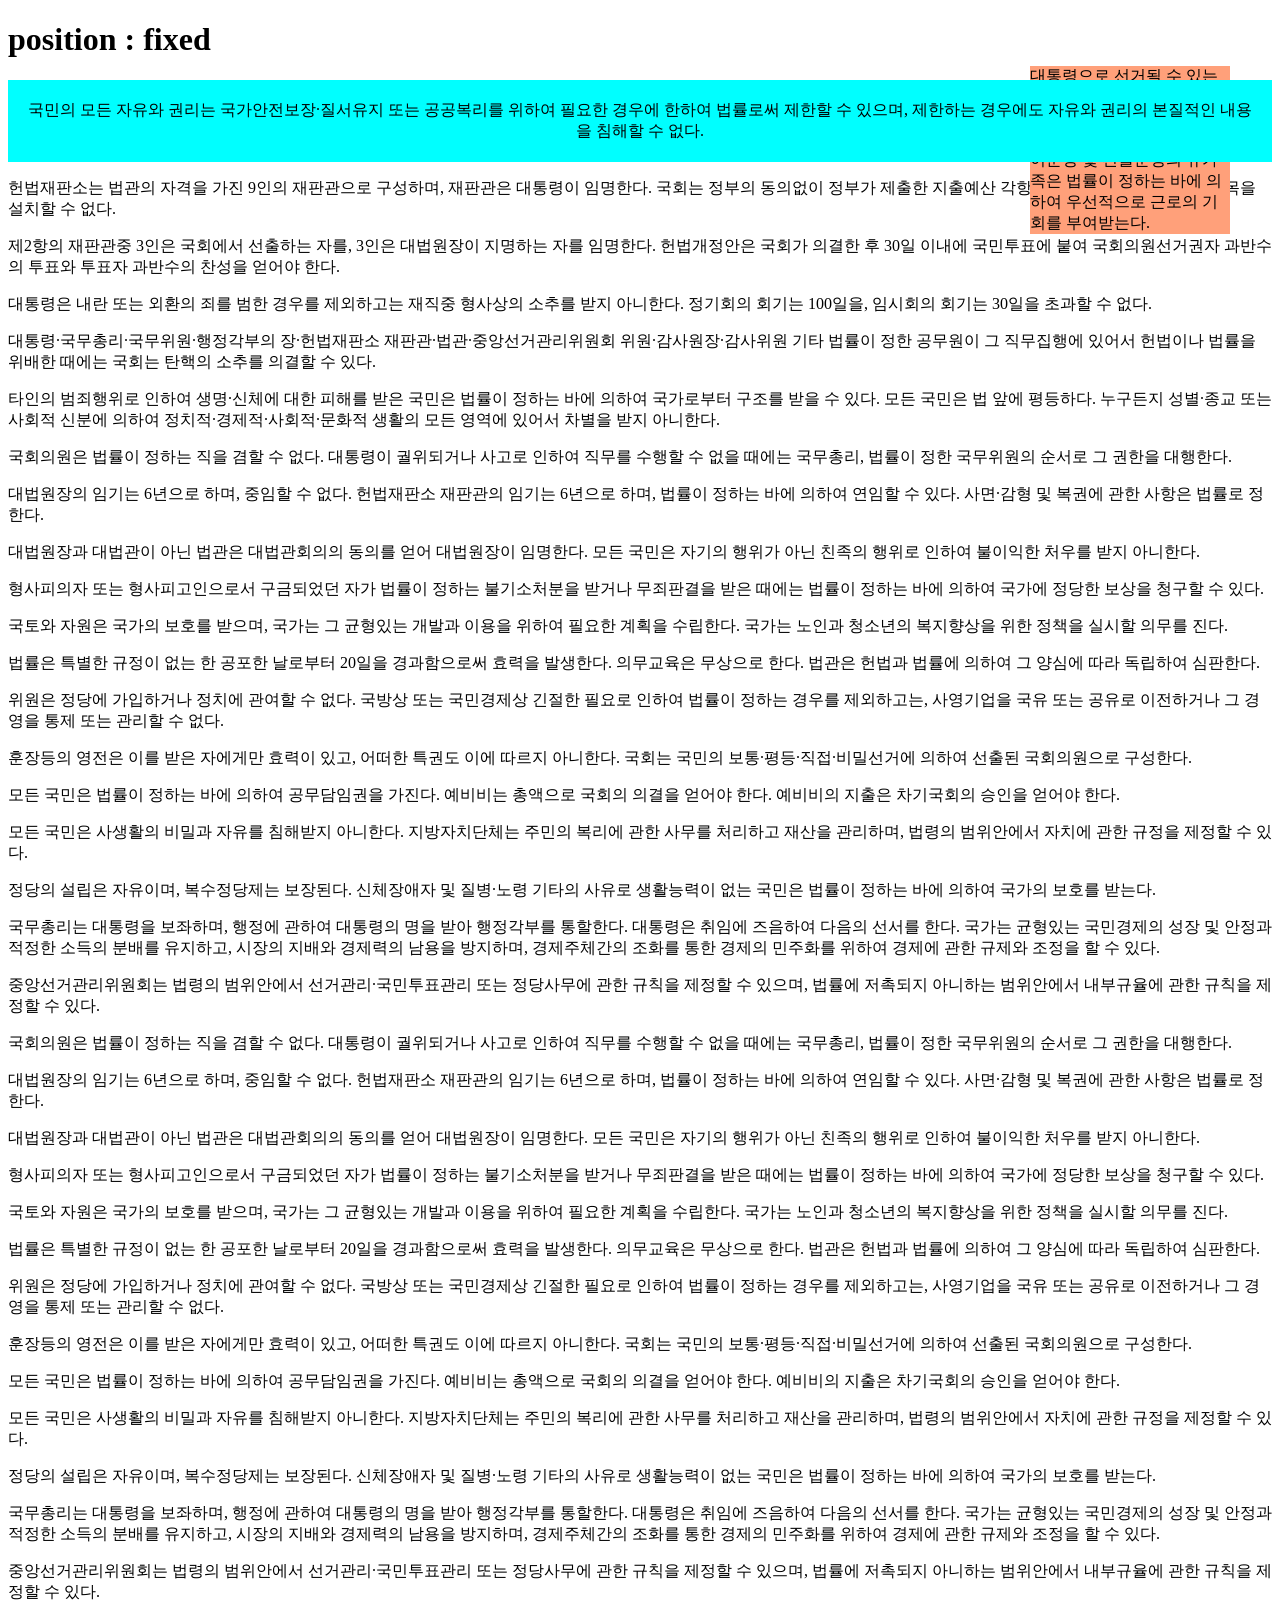
<file: ResponsiveWeb/position.html>
<!DOCTYPE html>
<html lang="ko">

<head>
    <meta charset="UTF-8">
    <meta name="viewport" content="width=device-width, initial-scale=1.0">
    <meta http-equiv="X-UA-Compatible" content="ie=edge">
    <title>position의 활용</title>
    <link rel="stylesheet" type="text/css" href="css/position.css">
</head>

<body>
    <h1>position : fixed</h1>
    <p class="fix">대통령으로 선거될 수 있는 자는 국회의원의 피선거권이 있고 선거일 현재 40세에 달하여야 한다. 국가유공자·상이군경 및 전몰군경의 유가족은 법률이 정하는 바에 의하여 우선적으로 근로의 기회를 부여받는다.</p>
    <p class="sticky">국민의 모든 자유와 권리는 국가안전보장·질서유지 또는 공공복리를 위하여 필요한 경우에 한하여 법률로써 제한할 수 있으며, 제한하는 경우에도 자유와 권리의 본질적인 내용을 침해할 수 없다.</p>
    <p>헌법재판소는 법관의 자격을 가진 9인의 재판관으로 구성하며, 재판관은 대통령이 임명한다. 국회는 정부의 동의없이 정부가 제출한 지출예산 각항의 금액을 증가하거나 새 비목을 설치할 수 없다.</p>
    <p>제2항의 재판관중 3인은 국회에서 선출하는 자를, 3인은 대법원장이 지명하는 자를 임명한다. 헌법개정안은 국회가 의결한 후 30일 이내에 국민투표에 붙여 국회의원선거권자 과반수의 투표와 투표자 과반수의 찬성을
        얻어야 한다.
    </p>
    <p>대통령은 내란 또는 외환의 죄를 범한 경우를 제외하고는 재직중 형사상의 소추를 받지 아니한다. 정기회의 회기는 100일을, 임시회의 회기는 30일을 초과할 수 없다.</p>
    <p>대통령·국무총리·국무위원·행정각부의 장·헌법재판소 재판관·법관·중앙선거관리위원회 위원·감사원장·감사위원 기타 법률이 정한 공무원이 그 직무집행에 있어서 헌법이나 법률을 위배한 때에는 국회는 탄핵의 소추를 의결할
        수 있다.</p>
    <p>타인의 범죄행위로 인하여 생명·신체에 대한 피해를 받은 국민은 법률이 정하는 바에 의하여 국가로부터 구조를 받을 수 있다. 모든 국민은 법 앞에 평등하다. 누구든지 성별·종교 또는 사회적 신분에 의하여 정치적·경제적·사회적·문화적
        생활의 모든 영역에 있어서 차별을 받지 아니한다.</p>
    <p>국회의원은 법률이 정하는 직을 겸할 수 없다. 대통령이 궐위되거나 사고로 인하여 직무를 수행할 수 없을 때에는 국무총리, 법률이 정한 국무위원의 순서로 그 권한을 대행한다.</p>
    <p>대법원장의 임기는 6년으로 하며, 중임할 수 없다. 헌법재판소 재판관의 임기는 6년으로 하며, 법률이 정하는 바에 의하여 연임할 수 있다. 사면·감형 및 복권에 관한 사항은 법률로 정한다.</p>
    <p>대법원장과 대법관이 아닌 법관은 대법관회의의 동의를 얻어 대법원장이 임명한다. 모든 국민은 자기의 행위가 아닌 친족의 행위로 인하여 불이익한 처우를 받지 아니한다.</p>
    <p>형사피의자 또는 형사피고인으로서 구금되었던 자가 법률이 정하는 불기소처분을 받거나 무죄판결을 받은 때에는 법률이 정하는 바에 의하여 국가에 정당한 보상을 청구할 수 있다.</p>
    <p>국토와 자원은 국가의 보호를 받으며, 국가는 그 균형있는 개발과 이용을 위하여 필요한 계획을 수립한다. 국가는 노인과 청소년의 복지향상을 위한 정책을 실시할 의무를 진다.</p>
    <p>법률은 특별한 규정이 없는 한 공포한 날로부터 20일을 경과함으로써 효력을 발생한다. 의무교육은 무상으로 한다. 법관은 헌법과 법률에 의하여 그 양심에 따라 독립하여 심판한다.</p>
    <p>위원은 정당에 가입하거나 정치에 관여할 수 없다. 국방상 또는 국민경제상 긴절한 필요로 인하여 법률이 정하는 경우를 제외하고는, 사영기업을 국유 또는 공유로 이전하거나 그 경영을 통제 또는 관리할 수 없다.</p>
    <p>훈장등의 영전은 이를 받은 자에게만 효력이 있고, 어떠한 특권도 이에 따르지 아니한다. 국회는 국민의 보통·평등·직접·비밀선거에 의하여 선출된 국회의원으로 구성한다.</p>
    <p>모든 국민은 법률이 정하는 바에 의하여 공무담임권을 가진다. 예비비는 총액으로 국회의 의결을 얻어야 한다. 예비비의 지출은 차기국회의 승인을 얻어야 한다.</p>
    <p>모든 국민은 사생활의 비밀과 자유를 침해받지 아니한다. 지방자치단체는 주민의 복리에 관한 사무를 처리하고 재산을 관리하며, 법령의 범위안에서 자치에 관한 규정을 제정할 수 있다.</p>
    <p>정당의 설립은 자유이며, 복수정당제는 보장된다. 신체장애자 및 질병·노령 기타의 사유로 생활능력이 없는 국민은 법률이 정하는 바에 의하여 국가의 보호를 받는다.</p>
    <p>국무총리는 대통령을 보좌하며, 행정에 관하여 대통령의 명을 받아 행정각부를 통할한다. 대통령은 취임에 즈음하여 다음의 선서를 한다. 국가는 균형있는 국민경제의 성장 및 안정과 적정한 소득의 분배를 유지하고, 시장의
        지배와 경제력의 남용을 방지하며, 경제주체간의 조화를 통한 경제의 민주화를 위하여 경제에 관한 규제와 조정을 할 수 있다.</p>
    <p>중앙선거관리위원회는 법령의 범위안에서 선거관리·국민투표관리 또는 정당사무에 관한 규칙을 제정할 수 있으며, 법률에 저촉되지 아니하는 범위안에서 내부규율에 관한 규칙을 제정할 수 있다.</p>
    <p>국회의원은 법률이 정하는 직을 겸할 수 없다. 대통령이 궐위되거나 사고로 인하여 직무를 수행할 수 없을 때에는 국무총리, 법률이 정한 국무위원의 순서로 그 권한을 대행한다.</p>
    <p>대법원장의 임기는 6년으로 하며, 중임할 수 없다. 헌법재판소 재판관의 임기는 6년으로 하며, 법률이 정하는 바에 의하여 연임할 수 있다. 사면·감형 및 복권에 관한 사항은 법률로 정한다.</p>
    <p>대법원장과 대법관이 아닌 법관은 대법관회의의 동의를 얻어 대법원장이 임명한다. 모든 국민은 자기의 행위가 아닌 친족의 행위로 인하여 불이익한 처우를 받지 아니한다.</p>
    <p>형사피의자 또는 형사피고인으로서 구금되었던 자가 법률이 정하는 불기소처분을 받거나 무죄판결을 받은 때에는 법률이 정하는 바에 의하여 국가에 정당한 보상을 청구할 수 있다.</p>
    <p>국토와 자원은 국가의 보호를 받으며, 국가는 그 균형있는 개발과 이용을 위하여 필요한 계획을 수립한다. 국가는 노인과 청소년의 복지향상을 위한 정책을 실시할 의무를 진다.</p>
    <p>법률은 특별한 규정이 없는 한 공포한 날로부터 20일을 경과함으로써 효력을 발생한다. 의무교육은 무상으로 한다. 법관은 헌법과 법률에 의하여 그 양심에 따라 독립하여 심판한다.</p>
    <p>위원은 정당에 가입하거나 정치에 관여할 수 없다. 국방상 또는 국민경제상 긴절한 필요로 인하여 법률이 정하는 경우를 제외하고는, 사영기업을 국유 또는 공유로 이전하거나 그 경영을 통제 또는 관리할 수 없다.</p>
    <p>훈장등의 영전은 이를 받은 자에게만 효력이 있고, 어떠한 특권도 이에 따르지 아니한다. 국회는 국민의 보통·평등·직접·비밀선거에 의하여 선출된 국회의원으로 구성한다.</p>
    <p>모든 국민은 법률이 정하는 바에 의하여 공무담임권을 가진다. 예비비는 총액으로 국회의 의결을 얻어야 한다. 예비비의 지출은 차기국회의 승인을 얻어야 한다.</p>
    <p>모든 국민은 사생활의 비밀과 자유를 침해받지 아니한다. 지방자치단체는 주민의 복리에 관한 사무를 처리하고 재산을 관리하며, 법령의 범위안에서 자치에 관한 규정을 제정할 수 있다.</p>
    <p>정당의 설립은 자유이며, 복수정당제는 보장된다. 신체장애자 및 질병·노령 기타의 사유로 생활능력이 없는 국민은 법률이 정하는 바에 의하여 국가의 보호를 받는다.</p>
    <p>국무총리는 대통령을 보좌하며, 행정에 관하여 대통령의 명을 받아 행정각부를 통할한다. 대통령은 취임에 즈음하여 다음의 선서를 한다. 국가는 균형있는 국민경제의 성장 및 안정과 적정한 소득의 분배를 유지하고, 시장의
        지배와 경제력의 남용을 방지하며, 경제주체간의 조화를 통한 경제의 민주화를 위하여 경제에 관한 규제와 조정을 할 수 있다.</p>
    <p>중앙선거관리위원회는 법령의 범위안에서 선거관리·국민투표관리 또는 정당사무에 관한 규칙을 제정할 수 있으며, 법률에 저촉되지 아니하는 범위안에서 내부규율에 관한 규칙을 제정할 수 있다.</p>
</body>

</html>
</file>
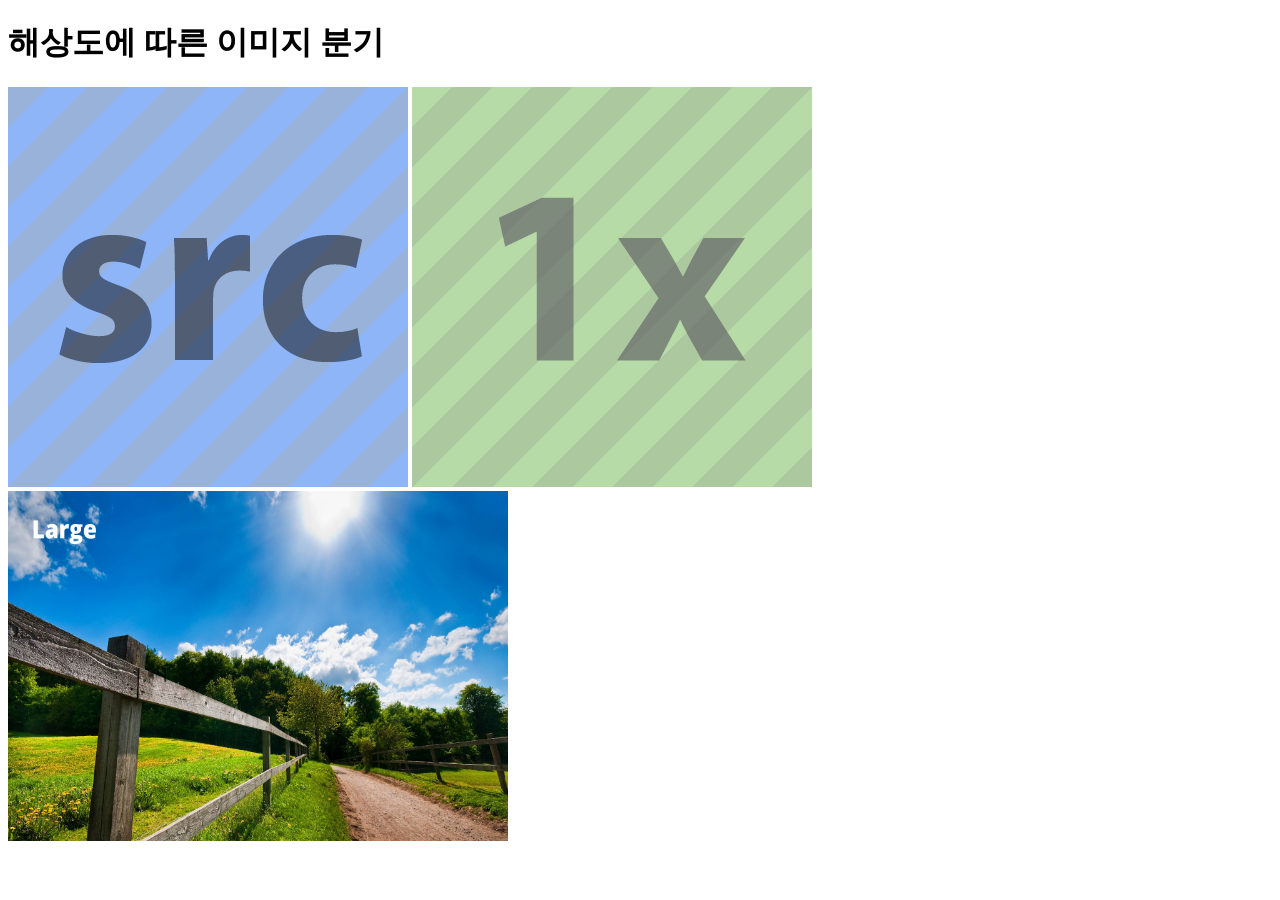
<file: ResponsiveWeb/srcset.html>
<!DOCTYPE html>
<html lang="ko">

<head>
    <meta charset="UTF-8">
    <meta name="viewport" content="width=device-width, initial-scale=1.0">
    <meta http-equiv="X-UA-Compatible" content="ie=edge">
    <title>반응형 이미지 이슈</title>
</head>

<body>
    <h1>해상도에 따른 이미지 분기</h1>
    <img src="./images/image-src.png" alt="srcset demo">
    <img srcset="./images/image-1x.png 1x, ./images/image-2x.png 2x,
                ./images/image-3x.png 3x, ./images/image-4x.png 4x">
    <picture>
        <source srcset="images/large.jpg" media="(min-width: 1200px)">
        <source srcset="images/medium.jpg" media="(min-width: 480px) and (max-width: 1119px)">
        <source srcset="images/small.jpg" media="(max-width: 479px)">
        <img src="images/normal.jpg" alt="picture demo" width="500" height="350">
    </picture>
</body>

</html>
</file>
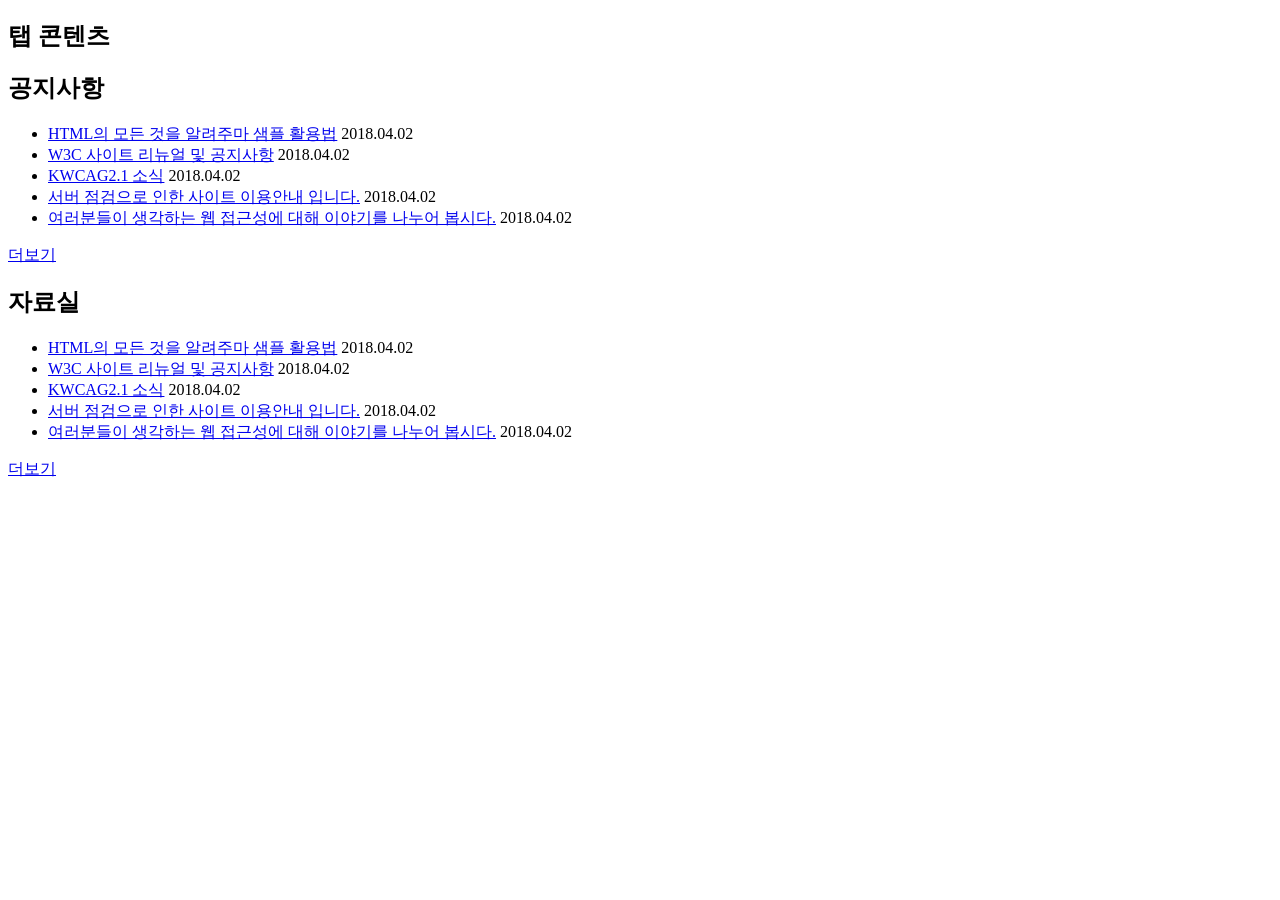
<file: ResponsiveWeb/tab-content.html>
<!DOCTYPE html>
<html lang="ko">

<head>
    <meta charset="UTF-8">
    <meta name="viewport" content="width=device-width, initial-scale=1.0">
    <meta http-equiv="X-UA-Compatible" content="ie=edge">
    <title>탭 콘텐츠</title>
</head>

<body>
    <section>
        <h1>탭 콘텐츠</h1>
        <div class="notice">
            <h2>
                공지사항
            </h2>
            <ul class="board-list">
                <li>
                    <a href="#">HTML의 모든 것을 알려주마 샘플 활용법</a>
                    <time datetime="2018-04-02T12:09:23">2018.04.02</time>
                </li>
                <li>
                    <a href="#">W3C 사이트 리뉴얼 및 공지사항</a>
                    <time datetime="2018-04-02T12:09:23">2018.04.02</time>
                </li>
                <li>
                    <a href="#">KWCAG2.1 소식</a>
                    <time datetime="2018-04-02T12:09:23">2018.04.02</time>
                </li>
                <li>
                    <a href="#">서버 점검으로 인한 사이트 이용안내 입니다.</a>
                    <time datetime="2018-04-02T12:09:23">2018.04.02</time>
                </li>
                <li>
                    <a href="#">여러분들이 생각하는 웹 접근성에 대해 이야기를 나누어 봅시다.</a>
                    <time datetime="2018-04-02T12:09:23">2018.04.02</time>
                </li>
            </ul>
            <a class="icon-plus" href="#">더보기</a>
        </div>
        <div class="referenceRoom">
            <h2>
                자료실
            </h2>
            <ul class="board-list">
                <li>
                    <a href="#">HTML의 모든 것을 알려주마 샘플 활용법</a>
                    <time datetime="2018-04-02T12:09:23">2018.04.02</time>
                </li>
                <li>
                    <a href="#">W3C 사이트 리뉴얼 및 공지사항</a>
                    <time datetime="2018-04-02T12:09:23">2018.04.02</time>
                </li>
                <li>
                    <a href="#">KWCAG2.1 소식</a>
                    <time datetime="2018-04-02T12:09:23">2018.04.02</time>
                </li>
                <li>
                    <a href="#">서버 점검으로 인한 사이트 이용안내 입니다.</a>
                    <time datetime="2018-04-02T12:09:23">2018.04.02</time>
                </li>
                <li>
                    <a href="#">여러분들이 생각하는 웹 접근성에 대해 이야기를 나누어 봅시다.</a>
                    <time datetime="2018-04-02T12:09:23">2018.04.02</time>
                </li>
            </ul>
            <a class="icon-plus" href="#">더보기</a>
        </div>
    </section>
</body>

</html>
</file>
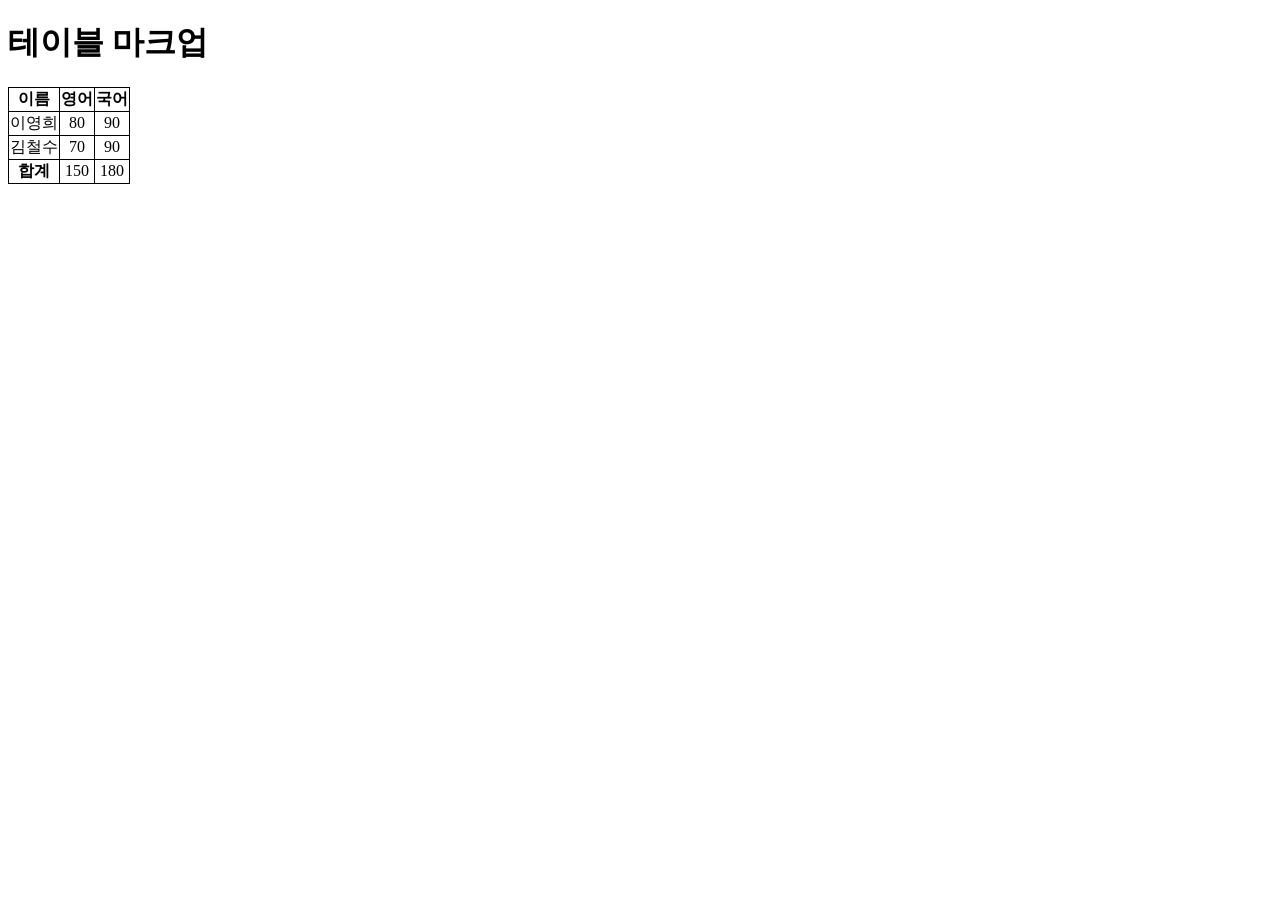
<file: ResponsiveWeb/table.html>
<!DOCTYPE html>
<html lang="ko">

<head>
    <meta charset="UTF-8">
    <meta name="viewport" content="width=device-width, initial-scale=1.0">
    <meta http-equiv="X-UA-Compatible" content="ie=edge">
    <title>고해상도 환경을 위한 배경이미지 처리</title>
    <style>
        table {
            border-collapse: collapse;
            border-spacing: 0;
            text-align: center;
        }

        th,
        td {
            border: 1px solid #000;
        }
    </style>
</head>

<body>
    <h1>테이블 마크업</h1>
</body>
<table>
    <thead>
        <tr>
            <th id="name">이름</th>
            <th id="en">영어</th>
            <th id="ko">국어</th>
        </tr>
    </thead>
    <tfoot>
        <tr>
            <th id="sum">합계</th>
            <td headers="en sum">150</td>
            <!-- headers라는 어트리뷰트를 이용하여 접근성을 개선할 수 있다. -->
            <td headers="ko sum">180</td>
        </tr>
    </tfoot>
    <tbody>
        <!-- tbody태그는 여러개가 올 수 있다. -->
        <tr>
            <td>이영희</td>
            <td>80</td>
            <td>90</td>
        </tr>
        <tr>
            <td>김철수</td>
            <td>70</td>
            <td>90</td>
        </tr>
    </tbody>
</table>

</html>
</file>
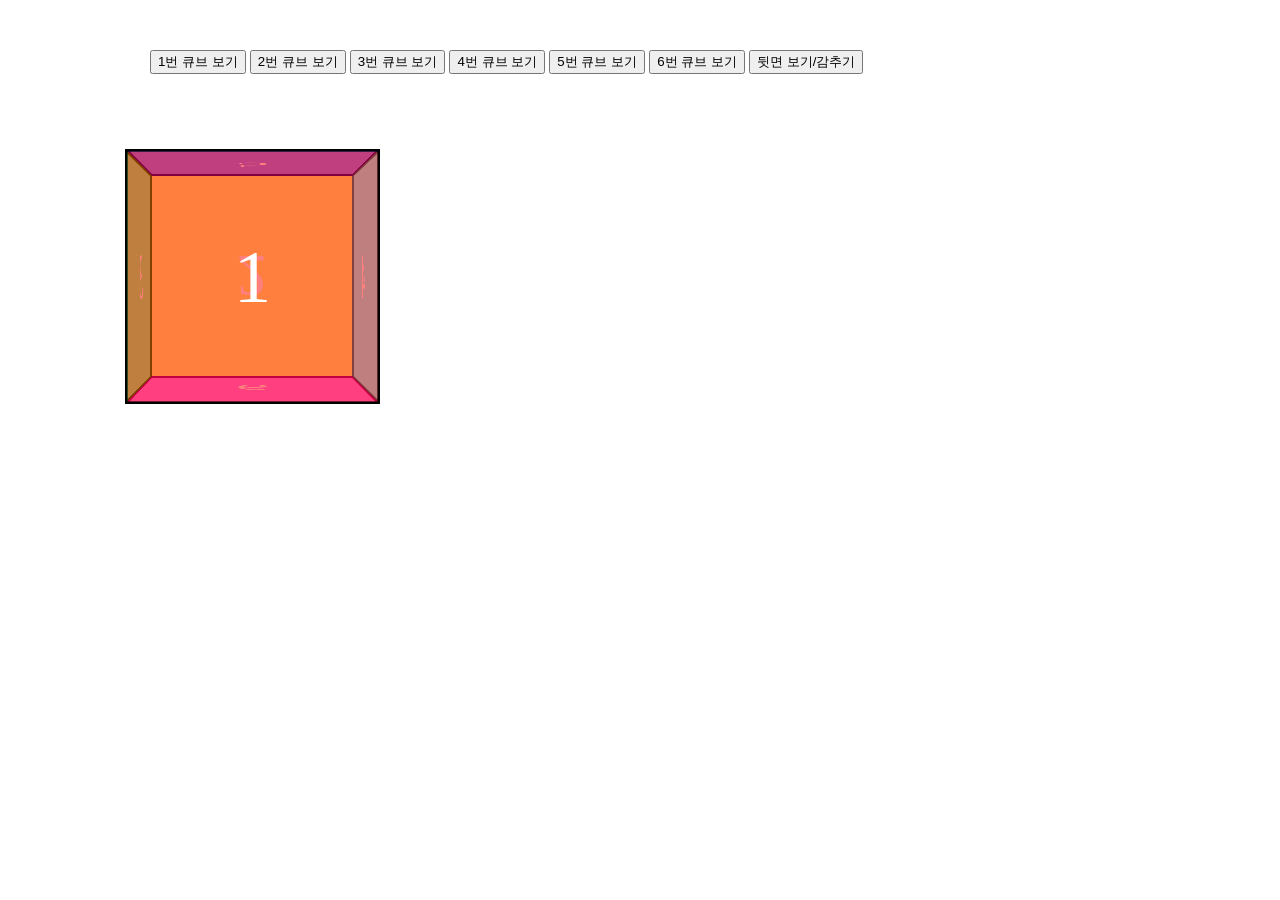
<file: HTML5CSS3/project/cube.html>
<!DOCTYPE html>
<html lang="ko">
<head>
    <meta charset="UTF-8">
    <meta name="viewport" content="width=device-width, initial-scale=1.0">
    <meta http-equiv="X-UA-Compatible" content="ie=edge">
    <title>3D Transform - Cube</title>
    <link rel="stylesheet" href="css/cube.css">
</head>
<body>
    <div class="btn-cube">
        <button type="button" class="btn-front">1번 큐브 보기</button>
        <button type="button" class="btn-back">2번 큐브 보기</button>
        <button type="button" class="btn-left">3번 큐브 보기</button>
        <button type="button" class="btn-right">4번 큐브 보기</button>
        <button type="button" class="btn-top">5번 큐브 보기</button>
        <button type="button" class="btn-bottom">6번 큐브 보기</button>
        <button type="button" class="btn-backface">뒷면 보기/감추기</button>
    </div>
    <div class="container">
        <div class="cube">
            <div class="front">1</div>
            <div class="back">2</div>
            <div class="left">3</div>
            <div class="right">4</div>
            <div class="top">5</div>
            <div class="bottom">6</div>
        </div>
    </div>
    <script src="https://code.jquery.com/jquery-3.2.1.min.js" integrity="sha256-hwg4gsxgFZhOsEEamdOYGBf13FyQuiTwlAQgxVSNgt4=" crossorigin="anonymous"></script>
    <script>
        $(function(){
            $(".btn-front").on("click", function(){
                $(".cube").removeAttr("class").addClass("cube show-front");
            });
            $(".btn-back").on("click", function(){
                $(".cube").removeAttr("class").addClass("cube show-back");
            });
            $(".btn-left").on("click", function(){
                $(".cube").removeAttr("class").addClass("cube show-left");
            });
            $(".btn-right").on("click", function(){
                $(".cube").removeAttr("class").addClass("cube show-right");
            });
            $(".btn-top").on("click", function(){
                $(".cube").removeAttr("class").addClass("cube show-top");
            });
            $(".btn-bottom").on("click", function(){
                $(".cube").removeAttr("class").addClass("cube show-bottom");
            });
            $(".btn-backface").on("click", function(){
                $(".container").toggleClass("backface");
            });
        });


    </script>
    
</body>
</html>
</file>
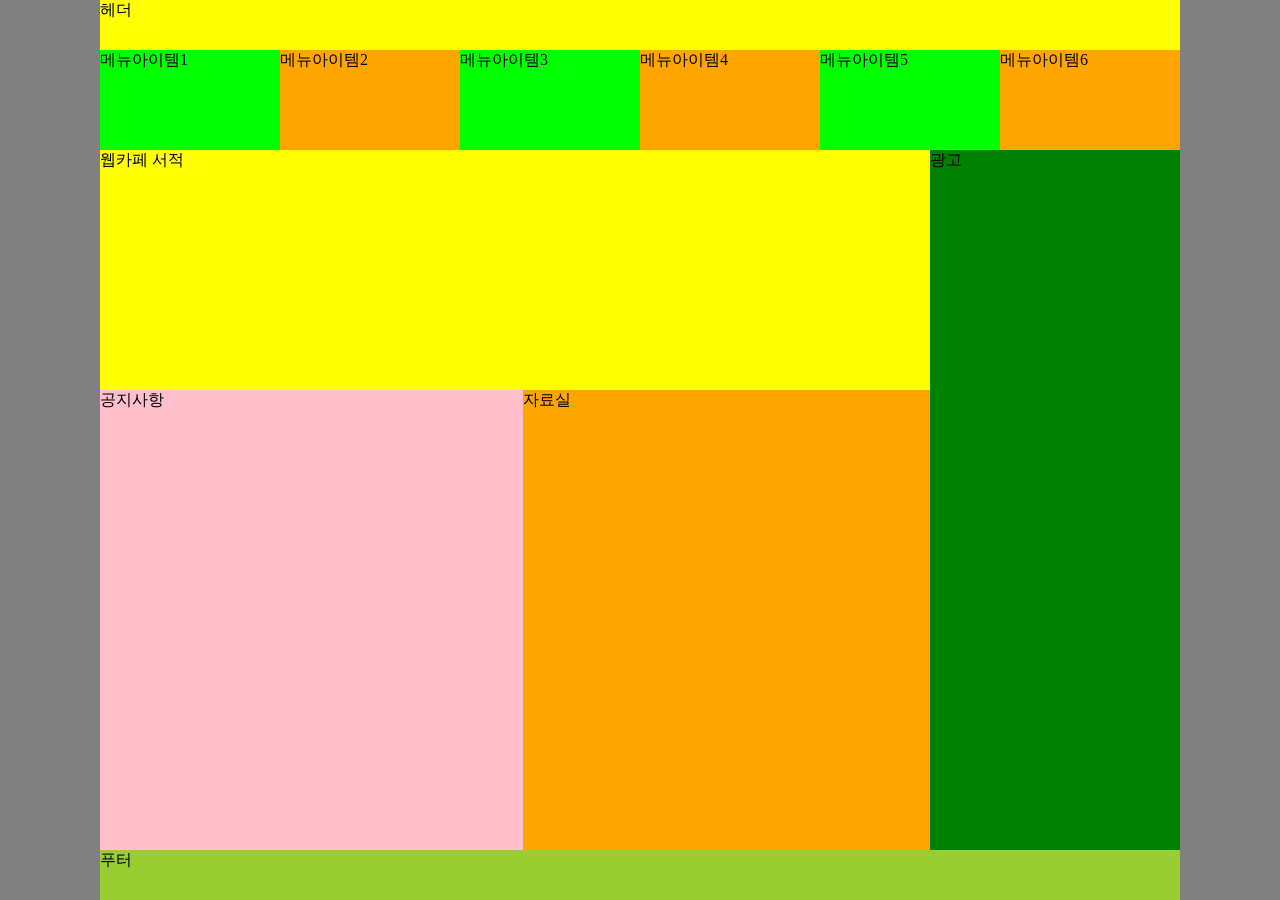
<file: HTML5CSS3/project/flex.html>
<!DOCTYPE html>
<html lang="ko">
<head>
    <meta charset="UTF-8">
    <meta name="viewport" content="width=device-width, initial-scale=1.0">
    <meta http-equiv="X-UA-Compatible" content="ie=edge">
    <title>플렉스 박스</title>
    <link rel="stylesheet" href="css/flex.css">
</head>
<body>
    <div class="wrapper">
        <header class="header">
            헤더
        </header>
        <nav class="navigation">
            <ul class="main-menu">
                <li>메뉴아이템1</li>
                <li>메뉴아이템2</li>
                <li>메뉴아이템3</li>
                <li>메뉴아이템4</li>
                <li>메뉴아이템5</li>
                <li>메뉴아이템6</li>
            </ul>
        </nav>
        <div class="container">
            <main class="content">
                <article class="books">
                     웹카페 서적
                </article>
                <section class="board">
                    <section class="notice">
                        공지사항
                    </section>
                    <section class="pds">
                        자료실
                    </section>
                </section>
            </main>
            <aside class="ad">
                 광고
            </aside>
        </div>
        <footer class="footer">
            푸터
        </footer>
    </div>
</body>
</html>
</file>
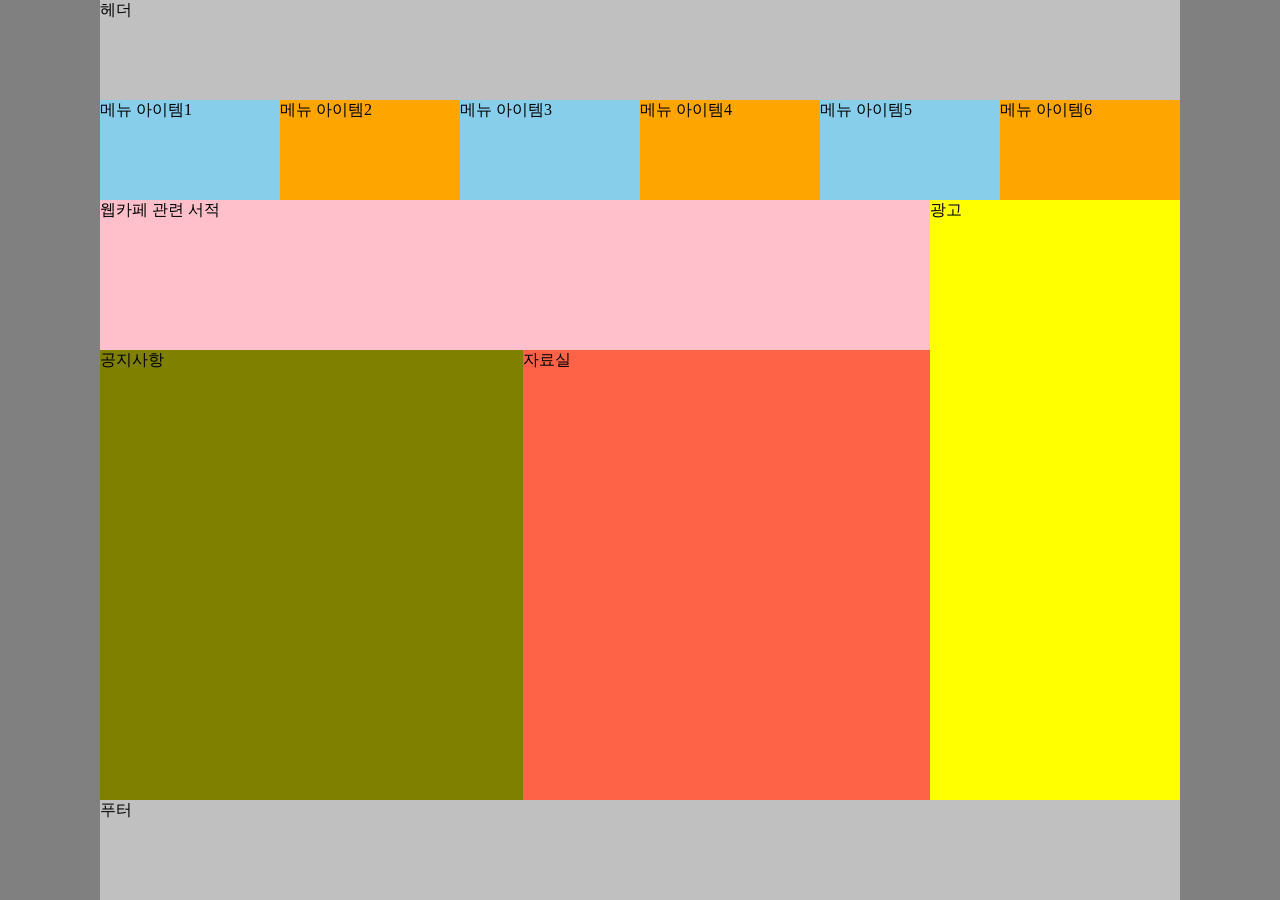
<file: HTML5CSS3/project/flexbox.html>
<!DOCTYPE html>
<html lang="ko">
<head>
    <meta charset="UTF-8">
    <meta name="viewport" content="width=device-width, initial-scale=1.0">
    <meta http-equiv="X-UA-Compatible" content="ie=edge">
    <title>Flex Box Layout</title>
    <link rel="stylesheet" href="css/flexbox.css">
</head>
<body>
    <div class="wrapper">
        <header class="header">헤더</header>
        <nav class="navigation">
            <ul class="main-menu">
                <li>메뉴 아이템1</li>
                <li>메뉴 아이템2</li>
                <li>메뉴 아이템3</li>
                <li>메뉴 아이템4</li>
                <li>메뉴 아이템5</li>
                <li>메뉴 아이템6</li>
            </ul> 
        </nav>
        <div class="container">
            <main class="content">
                <article class="books">웹카페 관련 서적</article>
                <section class="board">
                    <section class="notice">공지사항</section>
                    <section class="pds">자료실</section>
                </section>
            </main>
            <aside class="ad">광고</aside>
        </div>
        <footer class="footer">푸터</footer>
    </div>
    
</body>
</html>
</file>
<file: HTML5CSS3/project/css/style.css>
@charset "utf-8";
@import "fonts.css";
/* 스타일 초기화 */
html, body{
    margin: 0;
}
html{
    font-size: 10px;
}
body{
    background: #fff;
    color: #181818;
    font-size: 1.4rem;
    font-family: 'Noto Sans Regular';
    line-height: 1.2;
}
/* 건너뛰기 링크와 숨김 콘텐츠 */
.a11y{
    position: absolute;
    left: -9999em;
}
.a11y-hidden, legend{
    width: 1px;
    height: 1px;
    margin: -1px;
    clip: rect(0 0 0 0);
    clip: rect(0, 0, 0, 0);
    overflow: hidden;
    position: absolute;
}
.a11y:focus{
    background: #000;
    color: #fff;
    top: 3px;
    left: 50%;
    /*margin-left: -50%;*/
    transform: translateX(-50%);
    padding: 0.5em 2em;
    z-index: 10;
}
/* 링크 스타일 */

a {
    color: inherit;
    text-decoration: none;
}
a:hover, a:focus{
    color: #f00;
}
/* wrapper */
.wrapper{
    background-image: url(images/bg_flower.png),
    linear-gradient(to bottom, #999 0%, #eee 70%, #fff 80%, #fff 100%);
    background-repeat: no-repeat, repeat;
    background-position: 50% 30px, 0 0;
    height: 100vh;
}
.header, .visual, .main-content, .slogan, .footer{
    box-sizing: border-box;
    width: 940px;
    margin: 0 auto;
}
/* 헤더 */
.header{
    background: #fff;
    position: relative;
    padding: 0 30px 35px;
    border-radius: 0 0 15px 15px;
}
/* 로고 */
.logo{
    margin: 0;
    position: absolute;
    top: 45px;
    left: 65px;
}
.logo a, .logo img{
    display: block;
}
/* 안내 링크 */
/*.info-menu{
    list-style: none;
    padding: 2px 0;
    margin: 0;
    text-align: right;
}
.info-menu li, .info-menu a{
    display: inline-block;
}
.info-menu a{
    padding: 8px 0 8px 8px;
    text-transform: uppercase;
}
.info-menu a::after{
    content: ":";
    padding-left: 10px;
}
.info-menu li:last-child a::after{
    content: "";
    padding-left: 0;
}*/
.info-menu{
    list-style: none;
    margin: 0;
    display: flex;
    justify-content: flex-end;
    padding: 2px 0;
    text-transform: uppercase;
}
.info-menu a{
    display: block;
    padding: 8px 0 8px 8px;
}
.info-menu li:not(:last-child) a::after{
    content: ":";
    padding-left: 8px;
    position: relative;
    top: -2px;
}
/* 메인 메뉴 */
/*.main-menu{
    background-color: yellow;
    background-image: linear-gradient(to bottom, #eaac2e 0%, #f2752e 35%, #f2752e 65%, #eaac2e 100%);
    margin: 0;
    list-style: none;
    padding-left: 225px;
    height: 45px;
    border-top:2px solid #000;
    border-radius: 0 0 5px 5px;
}
.main-menu a{
    outline: 0;
}
.main-menu > li{
    float: left;
    position: relative; 
}
.main-menu > li > a{
    display: block;
    line-height: 45px;
    font-family: "Noto Sans Bold";
    color: #fff;
    font-size: 1.6rem;
    border-left: 1px solid #fff;
    padding: 0 20px;
    text-shadow: 1px 0 0 rgba(0,0,0,0.5), 0 1px 0 rgba(0,0,0,0.5), -1px 0 0 rgba(0,0,0,0.5), 0 -1px 0 rgba(0,0,0,0.5);
}
.main-menu > li > a:hover, 
.main-menu > li > a:focus{
    color: #ff0;
}
.main-menu > li > a:hover::after, 
.main-menu > li > a:focus::after{
    content: "";
    background: green;
    display: block;
    height: 2px;
    background: #000;   
}
.main-menu ul{
    margin: 0;
    list-style: none;
    padding: 0;
    position: absolute;
    white-space: nowrap;
    top: 47px;   
}
.about-html{
    display: none;
    left: 0; 
}
.about-css{
    display: none;
    left: 0;
}
.web-standard{
    display: none;
    left: 0;
}
.web-accessibility{
    display: none;
    left: -130px;
}
.qna{
    display: none;
    left: -155px;
}
.archive{
    display: none;
    right: 0;
}
.main-menu ul li, .main-menu ul a{
    display: inline-block;
}
.main-menu ul a{
    padding: 6px 0 5px 0;
    margin-right: 10px;
}
.main-menu ul a::before{
    content: "r";
    font-family: 'webcafeIcon';
    vertical-align: middle;
}
.main-menu ul a:hover::before,
.main-menu ul a:focus::before{
    content: "c";
}*/
/*
.main-menu{
    background-color: #f2752e;
    background-image: linear-gradient(to bottom, #eaac2e 0%, #f2752e 35%, #f2752e 65%, #eaac2e 100%);
    display: flex;
    padding-left: 225px;
    list-style: none;
    margin: 0;
    height: 45px;
    border-top:2px solid #000;
    border-radius: 0 0 5px 5px;
}
.main-menu a{
    outline: 0;
}
.main-menu > li{
    position: relative; 
    flex: 1 0 auto;
}
.main-menu > li > a{
    display: block;
    line-height: 45px;
    font-family: "Noto Sans Bold";
    color: #fff;
    font-size: 1.6rem;
    border-left: 1px solid #fff;
    text-align: center;
    text-shadow: 1px 0 0 rgba(0,0,0,0.5), 0 1px 0 rgba(0,0,0,0.5), -1px 0 0 rgba(0,0,0,0.5), 0 -1px 0 rgba(0,0,0,0.5);
}
.main-menu > li > a:hover, 
.main-menu > li > a:focus{
    color: #ff0;
}
.main-menu > li > a:hover::after, 
.main-menu > li > a:focus::after{
    content: "";
    display: block;
    width: 70%;
    margin: 0 auto;
    height: 2px;
    background: #000;   
}
.main-menu ul{
    margin: 0;
    list-style: none;
    padding: 0;
    position: absolute;
    white-space: nowrap;
    top: 47px;  
}
.about-html{
    display: none;
    left: 0;   
}
.about-css{
    display: none;
    left: 0;
}
.web-standard{
    display: none;
    left: 0;
}
.web-accessibility{
    display: none;
    left: -130px;
}
.qna{
    display: none;
    left: -155px;
}
.archive{
    display: none;
    right: 0;
}
.main-menu ul li, .main-menu ul a{
    display: inline-block;
}
.main-menu ul a{
    padding: 6px 0 5px 0;
    margin-right: 10px;
}
.main-menu ul a::before{
    content: "r";
    font-family: 'webcafeIcon';
    vertical-align: middle;
}
.main-menu ul a:hover::before,
.main-menu ul a:focus::before{
    content: "c";
}*/
.main-menu{
    background-color: #f2752e;
    background-image: linear-gradient(to bottom, #eaac2e 0%, #f2752e 35%, #f2752e 65%, #eaac2e 100%);
    display: flex;
    padding-left: 225px;
    list-style: none;
    margin: 0;
    height: 45px;
    border-top:2px solid #000;
    border-radius: 0 0 5px 5px;
}
.main-menu > li{
    position: relative; 
    flex: 1 0 auto;
}
.main-menu > li > a{
    display: block;
    line-height: 45px;
    font-family: "Noto Sans Bold";
    color: #fff;
    font-size: 1.6rem;
    border-left: 1px solid #fff;
    text-align: center;
    text-shadow: 1px 0 0 rgba(0,0,0,0.5), 0 1px 0 rgba(0,0,0,0.5), -1px 0 0 rgba(0,0,0,0.5), 0 -1px 0 rgba(0,0,0,0.5);
}
.main-menu > li > a:hover{
    color: #ff0;
}
.main-menu > li > a:hover::after{
    display: block;
    content: "";
    height: 2px;
    background: #000;
    width: 70%;
    margin: 0 auto;
}
.main-menu ul{
    margin: 0;
    list-style: none;
    padding: 0;
    position: absolute;
    white-space: nowrap;
    top: 47px;  
}
.about-html{
    display: none;
    left: 0;   
}
.about-css{
    display: none;
    left: 0;
}
.web-standard{
    display: none;
    left: 0;
}
.web-accessibility{
    display: none;
    left: -130px;
}
.qna{
    display: none;
    left: -155px;
}
.archive{
    display: none;
    right: 0;
}
.main-menu ul li, .main-menu ul a{
    display: inline-block;
}
.main-menu ul a{
    padding: 6px 0 5px 0;
    margin-right: 10px;
}
.main-menu ul a::before{
    content: "r";
    font-family: 'webcafeIcon';
    vertical-align: middle;
}
.main-menu ul a:hover::before,
.main-menu ul a:focus::before{
    content: "c";
}
/* 비주얼 */
@keyframes text-ani{
    from{
      font-size: 12px; 
      opacity: 0;
      transform: translate(0, 0);
    }
    to{
      font-size: 24px;
      opacity: 1;
      transform: translate(400px, 75px);
    }
}
@keyframes flower-ani{
    0%{ opacity: 1; }
    100%{ opacity: 0; }
}
.visual{
    height: 120px;
    position: relative;
}
.visual-text{
    opacity: 0;
    /*position: absolute;*/
    display: inline-block;
    animation: text-ani 0.5s forwards ease-in-out;
}
.visual::before, .visual::after{
    content: "";
    position: absolute;
    width: 100%;
    height: 100%;
    top: 0;
    left: 0;
    animation: flower-ani 2s infinite alternate;
}
.visual::before{
    background: url(images/ani_flower_01.png) no-repeat 0 -15px,
    url(images/ani_flower_02.png) no-repeat 670px 0;
}
.visual::after{
    background: url(images/ani_flower_03.png) no-repeat 300px 0,
    url(images/ani_flower_04.png) no-repeat 800px 15px;
    animation-delay: 1s;
}
/* 메인 콘텐츠 */
.main-content{
    background: #fff;
    border-radius: 15px 15px 0 0;
    min-height: 400px;
    padding: 30px;
    display: flex;
    justify-content: space-between;
    flex-flow: row nowrap;
}
/*.main-content::after{
    content: "";
    display: table;
    clear: both;
}*/
/* 컬럼 1 */
.group1{
    width: 250px;
}
/* 로그인 */
.login{
    background: radial-gradient(circle at top right, #eaac2e , #f2752e);
    padding: 10px;
    border-radius: 10px;
    box-shadow: 5px 5px 5px 0 rgba(0,0,0,0.5);
}
.login-heading{
    margin: 0;
    font-size: 1.6rem;
    color: #ff0;
    padding-left: 10px;
}
.login-form{
    background: #fff;
    margin-top: 10px;
    padding: 10px 10px 0 10px;
    border-radius: 10px 10px 0 0;
}
.login-form fieldset{
    border: 0 none;
    padding: 0 0 5px 0;
    margin: 0;
    position: relative;
    border-bottom: 1px solid #aaa;
}
.user-email, .user-pw{
    padding-bottom: 5px;
}
.login-form label{
    width: 4em;
    display: inline-block;
    vertical-align: middle;
    cursor: pointer;
}
.login-form input{
    box-sizing: border-box;
    border: 1px solid #aaa;
    width: 90px;
    height: 22px;
    padding: 1px 1px 1px 5px;
}
.btn-login{  
    box-sizing: border-box;
    position: absolute;
    width: 50px;    
    height: 50px;  
    border: 1px solid #f00;
    background: #f00;
    padding: 0;
    margin: 0;
    cursor: pointer;
    top: 0;
    right: 0;
    color: #fff;
    border-radius: 5px;
    font-family: "Noto Sans Bold";
    font-size: 1.2rem;
}
.member-info{
    list-style: none;
    padding-left: 0;
    margin: 0;
    padding: 2px 10px;
    background: #fff;
    border-radius: 0 0 10px 10px;
}
.member-info::after{
    content: "";
    display: table;
    clear: both;
}
.member-info li:nth-of-type(1){
    float: left;
}
.member-info li:nth-of-type(2){
    float: right;
}
.member-info a{
    padding: 8px 0;
    display: block;
    letter-spacing: -1px;
}
.member-info a::before{
    content: "g";
    font-family: 'webcafeIcon';
    color: #f00;
    position: relative;
    top: 2px;
}
/*  유효성 검사 배너링크 */
.validation-list{
    list-style: none;
    padding-left: 0;
    margin: 20px 0 0 0;
}
.validation-list a{
    background: url(images/validation_icon.png) no-repeat 15px 50%,
    linear-gradient(to bottom, #eee 0%, #ccc 100%);
    background-size: 15px 15px, 100% 100%;
    display: block;
    border: 1px solid #aaa;
    border-radius: 15px;
    margin: 10px 0;
    height: 30px;
    line-height: 30px;
    text-indent: 45px;  
}
/* 웹 관련 용어 */
.term{
    background: #ccc linear-gradient(to bottom, #eee, #ccc);
    margin-top: 20px;
    border: 1px solid #aaa;
    border-radius: 10px;
    padding: 15px;   
}
.term-heading{
    font-size: 1.6rem;
    margin: 0;
    font-family: 'Noto Sans Bold', sans-serif;
}
.term-list{
    margin: 10px 0 0 0;
}
.term-list::after{
    content: "";
    display: table;
    clear: both;
}
.term-list dt{
    float: right;
    width: 145px;
    margin-bottom: 5px;
    color: #296897;
    font-weight: 700;
}
.term-list dd{
    margin: 0;
}
.term-list dd:nth-of-type(1){
    float: left;
}
.term-list dd:nth-of-type(2){
    width: 145px;
    float: right;
    line-height: 1.5;
}
.term .term-list:nth-of-type(2) dt,
.term .term-list:nth-of-type(2) dd:nth-of-type(2){
    float: left;
}
.term .term-list:nth-of-type(2) dd:nth-of-type(1){
    float: right;
}
/* 컬럼 2 */
.group2{
    width: 380px;
}
/* 검색 */
.search{
    border: 1px solid #aaa;
    border-bottom-color: #fff;
    border-radius: 20px 20px 0 0;
    padding: 15px 25px 10px 25px;
    background: #ccc linear-gradient(to bottom, #ccc 0%, #eee 60%, #fff 100%);
}
.search-form fieldset{
    border: 0;
    margin: 0;
    padding: 0;
}
.search-form label{
    margin-right: 5px;
}
.search-form label::before{
    content: "z";
    font-family: 'WebcafeIcon';
    font-size: 1.6rem;
    position: relative;
    top: 3px;
}
.search-form input{
    box-sizing: border-box;
    width: 200px;
    height: 22px;
    border: 1px solid #aaa;
    border-radius: 3px;
    padding: 1px 1px 1px 5px;
    margin-right: 4px;
}
.btn-search{
    border: 1px solid #aaa;
    background: #333 linear-gradient(to bottom, #999, #333);
    color: #fff;
    padding: 1px 10px 1px 10px;
    font-size: 1.3rem;
    border-radius: 3px;
}
/* 공지사항 및 자료실 */
.board{
    margin-top: 20px;
    position: relative; 
    min-height: 170px;  
}
.notice-heading, .pds-heading{
    margin: 0;
    font-size: 1.4rem;
    position: absolute;
    top: 0;
}
.notice-heading{
    left: 0;
}
.pds-heading{
    left: 74px;
}
a.tab{
    background: #eee linear-gradient(to bottom, #eee, #ccc);
    border: 1px solid #aaa;
    border-radius: 5px 5px 0 0;
    color: #666;
    display: block;
    padding: 5px 10px;
}
.board-active .tab{
    border-color: #f00 #f00 #fff #f00;
    background: #fff;
    color: #f00; 
}
.notice-list, .pds-list, .notice-more, .pds-more{
    display: none;
}
.board-active [class$="list"], 
.board-active [class$="more"]{
    display: block !important;
}
.notice-list, .pds-list{
    margin: 0;
    padding-left: 0;
    list-style: none;
    padding-top: 40px;
}
.notice-list li,
.pds-list li{
    margin: 5px 0;
}
.notice-list li::before,
.pds-list li::before{
    content: "r";
    font-family: 'webcafeIcon';
}
.notice-list a, 
.pds-list a{
    display: inline-block;
    width: calc(100% - 90px);
    white-space: nowrap;
    overflow: hidden;
    text-overflow: ellipsis;
}
.board-date{
    float: right;
}
.notice-more, .pds-more{
    position: absolute;
    top: 0;
    right: -8px;
    padding: 8px;
}
.notice-more::before, .pds-more::before{
    content: "p";
    font-family: 'webcafeIcon';
    position: relative;
    top: 2px;
    margin-right: 3px; 
}
/* 새소식 */
.news{
    margin-top: 20px;
    position: relative;
}
.news::before{
    content: "";
    width: 80%;
    height: 1px;
    background: #ccc linear-gradient(to right, #ccc, #fff);
    /*border-top-width: 10px;
    border-top-style: solid;
    border-image-source: linear-gradient(to right, blue, red);
    border-image-slice: 1;
	border-image-repeat: round;*/
    position: absolute;
    top: 30px;
    left: 0;
}
.news-heading{
    margin: 0;
    font-size: 1.6rem;
    color: #f00;
}
.news-article{
    display: block;
}
.news-item{
    margin-top: 30px;
    padding-left: 130px;
    position: relative;
}
.news-item-heading{
    margin: 0;
    font-size: 1.4rem;
    position: relative; 
    top: -3px;
}
.news-item-heading::before{
    content: "r";
    font-family: 'webcafeIcon';
    position: relative;
    top: 2px;
}
.news-item-date, .news-item-brief{
    padding-left: 1em;
}
.news-item-date{
    display: block;
    margin: 5px 0;
}
.news-item-brief{
    margin: 0;
    line-height: 1.5;
}
.news-item figure{
    margin: 0;
    position: absolute;
    top: 0;
    left: 0;
    text-align: center;
}
.news-item img{
    background: red;
    margin-bottom: 15px;
    box-shadow: 0 15px 10px 5px rgba(0,0,0,0.3);
}
.news-more{
    position: absolute;
    top: -8px;
    right: -8px;
    padding: 8px;
}
.news-more::before{
    content: "p";
    font-family: 'webcafeIcon';
    position: relative;
    top: 2px;
    margin-right: 3px;
}
/* 컬럼 3 */
.group3{
    width: 190px;
}
/* 신규 이벤트 및 관련 사이트 */
.event-related{
    border: 1px solid #aaa;
    border-radius: 5px; 
    padding: 10px;
    background: #ccc linear-gradient(to bottom, #eee, #ccc);
}
.event{
    position: relative;
    border-bottom: 1px solid #aaa;
}
.event-related [class$="heading"]{
    margin: 0;
    font-size: 1.6rem;
}
.event-related [class$="heading"] span{
    color: #f00;
}
.event-thumbnail{
    text-align: center;
}
.event-thumbnail img{
    box-shadow: 5px 5px 5px 0 rgba(0,0,0,0.5);
}
#event-detail p{
    margin: 10px 0;
}
#event-detail em{
    font-style: normal;
}
.btn-event-group{
    height: 18px;
    position: absolute;
    top: 0;
    right: 0;
}
.btn-event-prev, .btn-event-next{
    width: 19px;
    height: 18px;
    border: 0;
    padding: 18px 0 0 0;
    cursor: pointer;
    overflow: hidden;
    background: #aaa url(images/back_forward.png) no-repeat;
    /*background-image: url(images/back_forward.png);
    background-repeat: no-repeat;*/
}
.btn-event-next{
    background-position: -36px 0;
}
.related{
    margin-top: 10px;
}
.related-list{
    background: #fff;
    list-style: none;
    padding-left: 0;
    margin: 10px 0 0 0;
    height: 25px;
    border: 1px solid #aaa;
    border-radius: 5px;
    overflow: hidden;  
    transition: all 0.5s ease-in-out;
}
.related-list:hover,
.related-list:focus{
    height: 125px;
    padding: 10px 0;
}
.related-list a{
    display: block;
    line-height: 25px;
    padding-left: 25px;
}
/* 인기 사이트 */
.favorite{
    background: #ccc linear-gradient(to bottom, #eee, #ccc);
    border: 1px solid #aaa;
    border-radius: 5px;
    padding: 10px;
    margin-top: 20px;
    position: relative;
}
.favorite-heading{
    margin: 0;
    font-size: 1.6rem;
}
.favorite-heading span{
    color: #f00;
}
.favorite-list{
    padding-left: 0;
    overflow: hidden;
    margin: 10px 0 0 0;
}
.favorite-list li{
    counter-increment: number;
    line-height: 1.5;
    position: relative;
}
.favorite-list li::before{
    content: counter(number, decimal);
    color: #fff;
    /*font: 1.2rem 'Noto Sans Bold';*/
    font-size: 1.2rem;
    background: #666;
    padding: 0 5px;
    border-radius: 3px;
    display: inline-block;
    margin-right: 3px;
}
.up, .stop, .down{
    width: 9px;
    height: 0;
    padding-top: 11px;
    background: url(images/rank.png) no-repeat;
    overflow: hidden;
    position: absolute;
    top: 50%;
    right: 0;
    transform: translateY(-50%);
}
.stop{
    background-position: 0 50%;
}
.down{
    background-position: 0 100%;
}
.favorite-more{
    position: absolute;
    top: 2px;
    right: 2px;
    padding: 8px;
}
.favorite-more::before{
    content: "p";
    font-family: "webcafeIcon";
    position: relative;
    top: 2px;
    color: rgba(186,255,0,1)
}
/* 슬로건 */
.slogan{
    padding: 0 100px 0 180px;
    position: relative;
}
.slogan-heading{
    box-sizing: border-box;
    width: 110px;
    height: 83px;
    padding: 20px;
    margin: 0;
    font-size: 1.2rem;
    text-align: center;
    position: absolute;
    left: 35px;
    bottom: -25px;
}
.slogan-heading::after{
    position: absolute;
    top: 0;
    left: 0;
    content: "";
    width: 100%;
    height: 100%;
    background: url(images/coffee.png) no-repeat;
}
.slogan-content{
    color: #a09874;
}
/*.slogan-content q{
    quotes: "[" "]";
}*/
.slogan-content q::before{
    font-size: 3.5rem;
    position: relative;
    top: 15px;
}
.slogan-content q::after{
    content: "";
}
/* 푸터 */
.footer-bg{
    background: linear-gradient(to bottom, #aaa 0%, #ccc 50%, #eee 70%, #fff 100%);
}
.footer{
    padding: 15px 100px 15px 180px;
    position: relative;
}
.footer-logo{
    padding: 10px;
    position: absolute;
    top: 35px;
    left: 35px;
}
.guide{
    margin: 0;
    padding-left: 21px;
    list-style: none;
    background: #7b8385;
    margin-bottom: 10px;
    border-radius: 20px;
}
.guide::after{
    content: "";
    display: table;
    clear: both;
}
.guide li{
    float: left;
}
.guide a{
    display: block;
    padding: 10px 15px;
    color: #fff;
    text-transform: uppercase;
}
.address{
    font-style: normal;
    margin-bottom: 10px;
}
.address span{
    margin-right: 15px;
}
.tech-logo{
    position: absolute;
    top: 15px;
    right: 0;
}
</file>
<file: ResponsiveWeb/css/animation.css>
@charset "utf-8";

body {
  margin: 100px;
}

/* transition 애니메이션 효과 */
.box {
  background-color: yellow;
  border: 5px solid #000;
  width: 300px;
  height: 300px;
  /* text-align: center;
  line-height: 300px;   과거에는 line-height를 이용하여 센터처리도 하곤했음 */
  display: flex;
  justify-content: center;
  align-items: center;
  transition: all 500ms;
}

.box:hover {
  border-radius: 50% 0 50% 0;
  transform: rotate(360deg) translateX(50px) scale(2, 2);
}

/* CSS3 애니메이션 규칙 */

@keyframes text-ani {
  0% {
    font-size: 20px;
    transform: translate(0, 0);
  }
  100% {
    font-size: 40px;
    transform: translate(500px, 150px);
  }
}

.text {
  width: 800px;
  margin: 50px auto;
  height: 300px;
  border: 5px solid #000;
  background-color: pink;
}

.inner {
  display: inline-block;
  background-color: aquamarine;
  animation: text-ani 3000ms forwards infinite alternate ease-in-out;
  /* animation-name: text-ani;
  animation-duration: 3000ms;
  animation-fill-mode: backwards;
  animation-delay: 5s;
  animation-iteration-count: infinite;
  animation-direction: alternate;
  animation-timing-function: ease-in-out;
  animation-play-state: running; */
}
</file>
<file: ResponsiveWeb/css/background.css>
@charset "utf-8";

@import url("reset.css");

body {
  font-size: 1.5rem; /* 16px(html font-size 기본값) * 1.5 = 24px */
}

/* 헤더 */
.header {
  height: 100px;
  background: #fff;
  display: flex;
  justify-content: space-around;
  align-items: center;
  box-shadow: 0 1px 5px 0 #999;
  position: sticky;
  top: 0;
}

.brand {
  font-size: 2rem; /* 16px * 2 = 32px */
}

.menu {
  display: flex;
}

.menu a {
  text-decoration: none;
  font-size: 1em; /* em은 부모의 폰트 값을 상속받으므로 24px * 1 = 24px */
  padding: 0.5em; /* 24px * 0.5 = 12px */
  margin-left: 0.5em; /* 24px * 0.5 = 12px */
}

/* 섹션 */
section {
  height: 50vh;
}

.normal {
  background: url("../images/normal.jpg") no-repeat 0 0 fixed;
}

.small {
  background: #fff;
}

.medium {
  background: url("../images/medium.jpg") no-repeat 0 0 /100% 100% fixed;
}

.large {
  background: #fff;
}

/* 푸터 */
.footer {
  height: 100px;
  text-align: center;
  box-shadow: inset 2px 2px #999;
}
</file>
<file: ResponsiveWeb/css/margin.css>
@charset "utf-8";
.box {
    background-color: gray;
    height: 300px;
    width: 800px;
    margin: 50px auto;
    padding: 0 50px;
}

.box1 {
    background-color: yellow;
    height: 100px;
    margin: 0 -50px;
}
</file>
<file: ResponsiveWeb/css/position.css>
@charset "utf-8";

.fix {
  background-color: lightsalmon;
  position: fixed;
  width: 200px;
  top: 50px;
  right: 50px;
}

.sticky {
  position: sticky;
  background-color: cyan;
  /* width: 80%; */
  text-align: center;
  padding: 20px;
  left: 50px;
  right: 50px;
  top: 20px;
}
</file>
<file: HTML5CSS3/project/css/cube.css>
@charset "utf-8";

body{
    margin: 50px 150px;
}
.btn-cube{
    margin-bottom: 100px;
}
.container{
    width: 200px;
    height: 200px;
    position: relative;
    perspective: 1000px;
}
.cube{
    position: absolute;
    top: 0;
    left: 0;
    width: 100%;
    height: 100%;
    transform: translateZ(100px);
    transform-style: preserve-3d;
    transform-origin: 50% 50%;
    transition: transform 1s;
}
.backface div{
    backface-visibility: hidden;
}
.cube div{
    position: absolute;
    top: 0;
    left: 0;
    width: 100%;
    height: 100%;
    border: 2px solid #000;
    color: #fff;
    font-size: 60px;
    text-align: center;
    line-height: 200px;
}
.show-front{
   transform: rotateX(0deg) translateZ(-100px); 
}
.front{
    background: hsla(0, 100%, 50%, 0.5);
    transform: rotateX(0deg) translateZ(100px);
}
.show-back{
    transform: rotateX(-180deg) translateZ(-100px);
}
.back{
    background: hsla(60, 100%, 50%, 0.5);
    transform: rotateX(180deg) translateZ(100px);
}
.show-left{
    transform: rotateY(90deg) translateZ(-100px); 
}
.left{
    background: hsla(120, 100%, 50%, 0.5);
    transform: rotateY(-90deg) translateZ(100px);
}
.show-right{
    transform: rotateY(-90deg) translateZ(-100px);
}
.right{
    background: hsla(180, 100%, 50%, 0.5);
    transform: rotateY(90deg) translateZ(100px);
}
.show-top{
    transform: rotateX(-90deg) translateZ(-100px);
}
.top{
    background: hsla(240, 100%, 50%, 0.5);
    transform: rotateX(90deg) translateZ(100px);
}
.show-bottom{
    transform: rotateX(90deg) translateZ(-100px);
}
.bottom{
    background: hsla(300, 100%, 50%, 0.5);
    transform: rotateX(-90deg) translateZ(100px);
}
</file>
<file: HTML5CSS3/project/css/flex.css>
@charset "utf-8";
html, body{
    margin: 0;
}
.wrapper{
    background: gray;
    height: 100vh;
    padding: 0 100px;
    display: flex;
    flex-direction: column;
}
.header{
    background: yellow;
    height: 50px;
    flex: 0 0 auto;
}
.navigation{
    background: skyblue;
    height: 100px;
    flex: 0 0 auto;
    display: flex;
}
.main-menu{
    list-style-type: none;
    margin: 0;
    padding: 0;
    background: pink;
    display: flex;
    flex: 1 0 auto;
}
.main-menu li{
    flex: 1 0 auto;
}
.main-menu li:nth-child(odd){
    background: lime;
}
.main-menu li:nth-child(even){
    background: orange;
}
.container{
    background: tomato;
    flex: 1 0 auto;
    display: flex;
}
.content{
    background: blue;
    flex: 1 0 auto;
    display: flex;
    flex-direction: column;
}
.books{
    background: yellow;
    flex: 1 0 auto;
}
.board{
    background: aqua;
    flex: 2 0 auto;
    display: flex;
}
.notice{
    background: pink;
    flex: 1 0 auto;
}
.pds{
    background: orange;
    flex: 1 0 auto;
    order: 1;
}
.ad{
    background: green;
    flex: 0 0 250px;
}


.footer{
    background: yellowgreen;
    height: 50px;
    flex: 0 0 auto;
}
</file>
<file: HTML5CSS3/project/css/flexbox.css>
@charset "utf-8";
/* 스타일 초기화 */
html,body{
  margin: 0;  
}
/* 리스트 불릿기호와 여백 제거 */
ul {
    list-style-type: none;
    padding: 0;
    margin: 0;
}
/* 플렉스 박스 레이아웃 */
.wrapper{
    background: gray;
    padding: 0 100px;
    display: flex;
    flex-direction: column;
    height: 100vh;
}
.header{
    background: silver;
    height: 100px;
}
.navigation{
    background: lime;
    height: 100px;
    display: flex;
   
}
.main-menu{
    display: flex;
    flex: 1 0 auto;
    background: yellow;
    
}
.main-menu li:nth-child(odd){
    background: skyblue;
}
.main-menu li:nth-child(even){
    background: orange;  
}
.main-menu li{
    flex: 1 0 auto;
}
.container{
    background: red;
    display: flex;
    flex: 1 0 auto;
}
.content{
    background: aqua;
    flex-direction: column;
    display: flex;
    flex: 1 0 auto;
}
.books{
    height: 150px;
    background: pink;
}
.board{
    background: blue;
    display: flex;
    flex: 1 0 auto;
}
.notice{
    background: olive;
    flex: 1 0 auto;

}
.pds{
    background: tomato;
    flex: 1 0 auto;
}
.ad{
    background: yellow;
    width: 250px;
}
.footer{
    height: 100px;
    background: silver;
}
</file>
<file: FixedWeb/css/style.css>
@charset "utf-8";
@import url("./normalize.css");
@import url("./reset.css");
@import url("./fonts.css");
@import url("https://spoqa.github.io/spoqa-han-sans/css/SpoqaHanSans-kr.css");

/* 숨김 콘텐츠 */
.readable-hidden,
legend,
.a11y {
  position: absolute;
  left: -9999em;
}

/* 건너뛰기 링크 */
.skip-nav {
  position: relative;
  z-index: 10;
}
.a11y:focus {
  background: #000;
  color: #fff;
  top: 4px;
  left: 50%;
  padding: 5px 20px;
  transform: translateX(-50%);
}

/* 본문 스타일 */
html {
  font-size: 10px;
}
body {
  color: #181818;
  font-size: 1.4rem;
  font-family: "Spoqa Han Sans";
  background-color: #fff;
  font-weight: 400;
}


/* 링크 스타일 */
a {
  color: inherit;
  text-decoration: none;
}
a:hover,
a:focus {
  color: #f00;
}

/* 기본 box-sizing 재설정 */
*,
*::before,
*::after {
  box-sizing: border-box;
}

/* 메인 페이지 컨테이너 */
.wrapper {
  background: url("images/bg_flower.png") no-repeat 50% 0, linear-gradient(to bottom, #aaa 0%, #fff 50%, #fff 100%);
  background-color: #aaa;
}

/* 메인 페이지 레이아웃 */
.header,
.visual,
.main-content,
.slogan,
.footer {
  width: 940px;
  margin: 0 auto;
}

/* 헤더 */
.header {
  background-color: #fff;
  padding: 0 30px 30px;
  position: relative;
  border-radius: 0 0 25px 25px;
}

/* 로고 */
.logo {
  position: absolute;
  top: 45px;
  left: 65px;
}

/* 안내링크 */
.info-menu {
  display: flex;
  justify-content: flex-end;
  text-transform: uppercase;
  position: relative;
  right: -10px;
}
.info-menu li::after {
  content: ":";
}
.info-menu li:last-child::after {
  content: "";
}
.info-menu a {
  display: inline-block;
  padding: 8px 10px;
}

/* 메인 매뉴 */
.main-menu {
  border-top: 2px solid #000;
  border-radius: 0 0 5px 5px;
  height: 47px;
  padding-left: 225px;
  background: #e0652c linear-gradient(to bottom, #e5892d 0%, #e0652c 35%, #e0652c 65%, #e5892d 100%);
}
.main-menu>li {
  float: left;
  position: relative;
}
.main>li:focus .sub-menu {
  display: block!important;
}
.main-menu span {
  display: block;
  cursor: pointer;
  color: #fff;
  font-size: 1.6rem;
  font-weight: 700;
  line-height: 45px;
  padding: 0 20px;
  border-left: 2px solid rgba(255, 255, 255, 0.5);
  text-shadow: 1px 0 0 #000, -1px 0 0 #000, 0 1px 0 #000, 0 -1px 0 #000;
}
.main-menu>li:hover span,
.main-menu>li:focus span {
  color: #ff0;
  outline: 0;
}
.main-menu>li:hover span::after,
.main-menu>li:hover span::after {
  display: block;
  content: "";
  border-top: 2px solid #000;
}
.sub-menu {
  position: absolute;
  top: 47px;
  font-size: 0;
  white-space: nowrap;
}
.sub-menu li,
.sub-menu a {
  display: inline-block;
  font-size: 1.4rem;
}
.sub-menu a {
  padding: 5px 10px 5px 0;
  margin-right: 5px;
}
.sub-menu a::before {
  content: "r";
  font-family: "webcafeIcon";
  margin-right: 5px;
  position: relative;
  top: 2px;
}
.sub-menu a:hover::before {
  content: "c";
}
.about-html {
  display: none;
}
.about-css {
  display: none;
}
.web-standards {
  display: none;
}
.web-accessibility {
  display: none;
  right: 0;
}
.qna {
  display: none;
  right: 0;
}
.archive {
  display: none;
  right: 0;
}
.sub-menu-active {
  display: block!important;
}

/* 비주얼 */
@keyframes text-ani {
  0% {
    font-size: 12px;
    color: rgba(0, 0, 0, 0);
    transform: translate(0, 0);
  }
  100% {
    font-size: 24px;
    color: rgba(0, 0, 0, 1);
    transform: translate(400px, 75px);
  }
}
@keyframes flower-ani {
  0% {
    opacity: 1;
  }
  50% {
    opacity: 0;
  }
  100% {
    opacity: 1;
  }
}
.visual {
  height: 120px;
  position: relative;
}
.visual::before,
.visual::after {
  content: "";
  position: absolute;
  top: 0;
  left: 0;
  width: 100%;
  height: 100%;
  animation: flower-ani 4s infinite;
}
.visual::before {
  background: url("images/ani_flower_01.png") no-repeat 0 -15px, url("images/ani_flower_02.png") no-repeat 670px 0;
}
.visual::after {
  animation-delay: 2s;
  background: url("images/ani_flower_03.png") no-repeat 300px 0, url("images/ani_flower_04.png") no-repeat 800px 0;
}
.visual-text {
  font-family: Georgia, 'Times New Roman', Times, serif;
  width: 500px;
  animation: text-ani 1s forwards;
}

/* 메인 콘텐츠 */
.main-content {
  background-color: #fff;
  border-radius: 25px 25px 0 0;
  padding: 30px;
  min-height: 400px;
  display: flex;
  flex-direction: row;
  justify-content: space-between;
  align-items: stretch;
  flex-wrap: wrap;
  align-content: space-between;
}
.group1 {
  width: 250px;
}
.group2 {
  width: 380px;
}
.group3 {
  width: 190px;
}

/* 로그인 */
.login {
  background: radial-gradient(circle at top right, #e5892d, #e0652c);
  border-radius: 5px;
  padding: 10px;
  box-shadow: 5px 5px 0 0 #aaa;
}
.login-heading {
  color: #ff0;
  font-size: 1.6rem;
  font-weight: 700;
  margin: 0 0 10px 10px;
}
.login-form {
  background: #fff;
  border-radius: 5px 5px 0 0;
  padding: 10px 10px 0 10px;
}
.login-form fieldset {
  position: relative;
  border-bottom: 1px solid #aaa;
  padding-bottom: 4px;
}
.user-email,
.user-pw {
  margin-bottom: 6px;
  font-size: 0;
}
.login-form label,
.login-form input,
.btn-login {
  font-size: 1.4rem;
}
.login-form label {
  width: 4em;
  display: inline-block;
}
.login-form input {
  width: 98px;
  height: 22px;
  border: 1px solid #aaa;
  padding: 0 0 0 5px;
}
.btn-login {
  position: absolute;
  top: 0;
  right: 0;
  margin: 0;
  padding: 0 5px;
  border: 0;
  width: 50px;
  height: 50px;
  color: #fff;
  background: #e0652c;
  border-radius: 3px;
}
.member {
  background: #fff;
  border-radius: 0 0 5px 5px;
  padding: 10px;
}
.member::after {
  content: "";
  display: block;
  clear: both;
}
.member li {
  letter-spacing: -1px;
}
.member li:nth-child(1) {
  float: left;
}
.member li:nth-child(2) {
  float: right;
}
.member a {
  padding: 5px 0;
}
.member a::before {
  content: "g";
  font-family: "webcafeIcon";
  position: relative;
  top: 2px;
  color: #e0652c;
}

/* 유효성 검사 배너 링크 */

.validation {
  margin-top: 20px;
}

.validation li {
  margin-bottom: 10px;
}

.validation a {
  background: url("images/validation_icon.png") no-repeat 15px 50%, linear-gradient(to top, #eee, #ccc);
  display: block;
  border: 1px solid #aaa;
  padding: 5px 10px 5px 45px;
  border-radius: 20px;
}


/* 웹 관련 용어 */


/* .term {
  background: linear-gradient(to bottom, #eee, #ccc);
  margin-top: 20px;
  padding: 15px;
  border: 1px solid #aaa;
  border-radius: 5px;
}

.term-heading {
  font-family: "Noto Sans Bold";
  font-size: 1.5rem;
  margin-bottom: 10px;
}

.term-list {
  background: pink;
  display: grid;
  grid-template-areas: 50% 50%/ 50% 50%;
}

.term-list-heading {
  font-weight: bold;
  color: #296897;
  margin-top: -4px;
  margin-bottom: 5px;
  grid-column: 2/3;
  background: orange
}

.term-list-thumbnail {
  grid-row: 1/3;
  background: aqua;
}

.term-list-thumbnail img {
  margin-right: 15px;
}

.term-list-brief {
  grid-column: 2/3;
  grid-row: 2/3;
  background: lime;
} */

.term {
  background: linear-gradient(to bottom, #eee, #ccc);
  border: 1px solid #aaa;
  border-radius: 5px;
  padding: 15px;
  margin-top: 20px;
}

.term-heading {
  font-weight: 700;
  font-size: 1.6rem;
}

.term-list::after {
  content: "";
  clear: both;
  display: table;
}

.term-list-heading,
.term-list-brief {
  float: right;
  width: 145px;
}

.term-list-heading {
  color: #296897;
  font-weight: bold;
  margin-bottom: 5px;
  margin-top: 11px;
}

.term-list-thumbnail {
  float: left;
  margin-top: 15px;
}

.term-list-thumbnail img {
  display: block;
}

.term-list dt:nth-child(6n+4),
.term-list dd:nth-child(6n+6) {
  float: left;
}

.term-list dd:nth-child(6n+5) {
  float: right;
}


/* 검색 */

.search {
  background: linear-gradient(to top, #eee, #ccc);
  border: 1px solid #aaa;
  border-bottom-color: #fff;
  border-radius: 15px 15px 0 0;
  padding: 20px 25px 10px;
}

.flex-container {
  display: flex;
  justify-content: space-between;
}

.search-form label,
.search-form input,
.btn-search {
  vertical-align: middle;
}

.search-form label::before {
  content: "z";
  font-family: "webcafeIcon";
  position: relative;
  top: 2px;
}

.search-form input {
  border: 1px solid #aaa;
  border-radius: 3px;
  padding: 0 0 0 5px;
  height: 22px;
  width: 190px;
  /* width: calc(100% - 130px); */
}

.btn-search {
  border: 1px solid #aaa;
  border-radius: 3px;
  padding: 1px 10px;
  color: #fff;
  background: linear-gradient(to bottom, #333, #999);
  font-size: 1.2rem;
  height: 22px;
}


/* 공지사항 및 자료실 */

.board {
  margin-top: 20px;
  position: relative;
}

.notice-list, 
.pds-list,
.notice-more,
.pds-more {
  display: none;
}

.board-active ul,
.board-active > a {
  display: block!important;
}

.tab {
  /* 탭을 플로트로 배치했을 경우 */
  /* float: left; */
  background: linear-gradient(to bottom, #eee, #ccc);
  cursor: pointer;
  border: 1px solid #aaa;
  border-radius: 5px 5px 0 0;
  padding: 5px 15px;
  color: #666;
  position: absolute;
  top: 0;
}

.notice-heading {
  left: 0;
}

.pds-heading {
  left: 83px;
}

.board-active .tab {
  font-weight: bold;
  background: #fff;
  color: #e0652c;
  border-color: #e0652c #e0652c #fff #e0652c;
}

.notice-list,
.pds-list {
  /* 목록을 레이어로 배치했을 경우 */
  /* position: absolute;
  top: 45px;
  left: 0;
  width: 100%; */
  padding-top: 45px;
  min-height: 180px;
}

.notice-list li,
.pds-list li {
  margin: 5px 0;
}

.notice-list li::before,
.pds-list li::before {
  content: "r";
  font-family: "webcafeIcon";
  position: relative;
  top: -2px;
}

.notice-list a,
.pds-list a {
  width: 285px;
  display: inline-block;
  white-space: nowrap;
  overflow: hidden;
  text-overflow: ellipsis;
}

.board time {
  float: right;
}

.icon-more::before {
  content: "p";
  font-family: "webcafeIcon";
  position: relative;
  top: 2px;
  color: hsla(120, 30%, 30%, 1);
  margin-right: 5px;
}

.notice-more,
.pds-more {
  position: absolute;
  top: -8px;
  right: -8px;
  padding: 8px;
}


/* 새소식 */

.news {
  margin-top: 20px;
  position: relative;
}

.news::before {
  content: "";
  position: absolute;
  top: 35px;
  left: 0;
  width: 80%;
  height: 1px;
  background: linear-gradient(to right, #aaa, #fff);
}

.news-heading {
  font-size: 1.6rem;
  font-weight: 700;
  color: #e0652c;
}

.news a:nth-child(2) {
  display: block;
  margin-top: 30px;
}

.news-item {
  padding-left: 145px;
  position: relative;
}

.news-item-heading {
  font-weight: 700;
  font-size: 1.5rem;
  margin-left: -1em;
  position: relative;
  top: -5px;
}

.news-item-heading::before {
  content: "r";
  font-family: "webcafeIcon";
  position: relative;
  top: 2px;
}

.news-item-brief {
  line-height: 1.5;
}

.news-item-thumbnail {
  position: absolute;
  top: 0;
  left: 0;
}

.news-item-thumbnail img {
  box-shadow: 0 15px 20px 0 rgba(0, 0, 0, 0.5);
}

.news-item-thumbnail figcaption {
  margin-top: 15px;
  text-align: center;
}

.news-more {
  position: absolute;
  top: -8px;
  right: -8px;
  padding: 8px;
}


/* 신규이벤트 및 관련사이트 */

.gradient-box {
  background: #ccc linear-gradient(to bottom, #eee, #ccc);
  border: 1px solid #aaa;
  border-radius: 5px;
  padding: 10px;
}

.event {
  position: relative;
  border-bottom: 1px solid #aaa;
}

.event-heading,
.related-heading,
.favorite-heading {
  font-size: 1.6rem;
  font-weight: 700;
}

.event-heading span,
.related-heading span,
.favorite-heading span {
  color: #e0652c;
}

.event-thumbnail img {
  border: 1px solid #aaa;
  box-shadow: 6px 6px 0 0 #999;
}

.event-thumbnail,
.event-brief {
  margin: 10px 0;
}

.btn-event {
  height: 18px;
  position: absolute;
  top: 3px;
  right: 0;
}

.btn-event-prev,
.btn-event-next {
  padding: 18px 0 0 0;
  border: 0;
  bottom: 0;
  width: 19px;
  height: 100%;
  overflow: hidden;
  background: url("images/back_forward.png") no-repeat;
}

.related {
  padding-top: 10px;
}

.related-list {
  background: #fff;
  margin-top: 10px;
  border: 1px solid #aaa;
  border-radius: 5px;
  height: 27px;
  overflow: hidden;
  transition: all 0.5s;
}

.related-list:hover,
.related-list:focus {
  height: 147px;
  padding: 10px 0;
}

.related-list a {
  display: block;
  line-height: 25px;
  padding-left: 25px;
}


/* 인기 사이트 */

.favorite {
  margin-top: 20px;
  position: relative;
}

.favorite-list {
  margin-top: 10px;
  overflow: hidden;
}

.favorite-list li {
  counter-increment: number;
  margin: 5px 0;
  position: relative;
}

.favorite-list li:first-child {
  margin-top: 0;
}

.favorite-list li:last-child {
  margin-bottom: 0;
}

.favorite-list li::before {
  background: #999;
  color: #fff;
  font-size: 1.2rem;
  padding: 0 5px;
  border-radius: 3px;
  margin-right: 5px;
  content: counter(number, decimal);
}

.favorite-list em {
  background: url("images/rank.png") no-repeat;
  width: 9px;
  height: 0;
  padding-top: 11px;
  overflow: hidden;
  position: absolute;
  top: 50%;
  right: 0;
  transform: translateY(-50%);
}

.stop {
  background-position: 0 50% !important;
}

.down {
  background-position: 0 100% !important;
}

.favorite-more {
  position: absolute;
  top: 3px;
  right: 0;
  padding: 8px;
}


/* 슬로건 */

.slogan {
  position: relative;
}

.slogan-heading {
  position: absolute;
  left: 35px;
  bottom: -35px;
  width: 110px;
  height: 83px;
  padding-top: 83px;
  overflow: hidden;
  background: url("images/coffee.png") no-repeat;
}

.slogan-content {
  margin: 15px 80px 15px 180px;
  color: #a09784;
}

.slogan-content q {
  font-weight: bold;
}

.slogan-content q::before {
  font-size: 3rem;
  position: relative;
  top: 10px;
}

.slogan-content q::after {
  content: "";
}


/* 푸터 */

.footer-bg {
  background: linear-gradient(to bottom, #ccc 0%, #fff 60%, #fff 100%)
}

.footer {
  position: relative;
  padding: 10px 0;
}


/* 푸터 로고 */

.footer-logo {
  position: absolute;
  top: 35px;
  left: 35px;
}


/* HTML5 & CSS3 */

.tech-logo {
  position: absolute;
  top: 15px;
  right: 0;
}


/* 가이드링크, 주소 및 저작권 */

.guide,
.address,
.copyright {
  margin: 10px 100px 10px 150px;
}

.guide {
  background: #7b8385;
  color: #fff;
  display: flex;
  justify-content: space-around;
  border-radius: 20px;
}

.guide a {
  display: block;
  padding: 8px 15px;
  text-transform: uppercase;
}

.address span {
  margin-right: 10px;
}
</file>
<file: ResponsiveWeb/css/icon-font.css>
@charset "utf-8";

@import url("./fontawesome-free-5.0.4/web-fonts-with-css/css/fontawesome.min.css");

ul {
  list-style-type: none;
}
</file>
